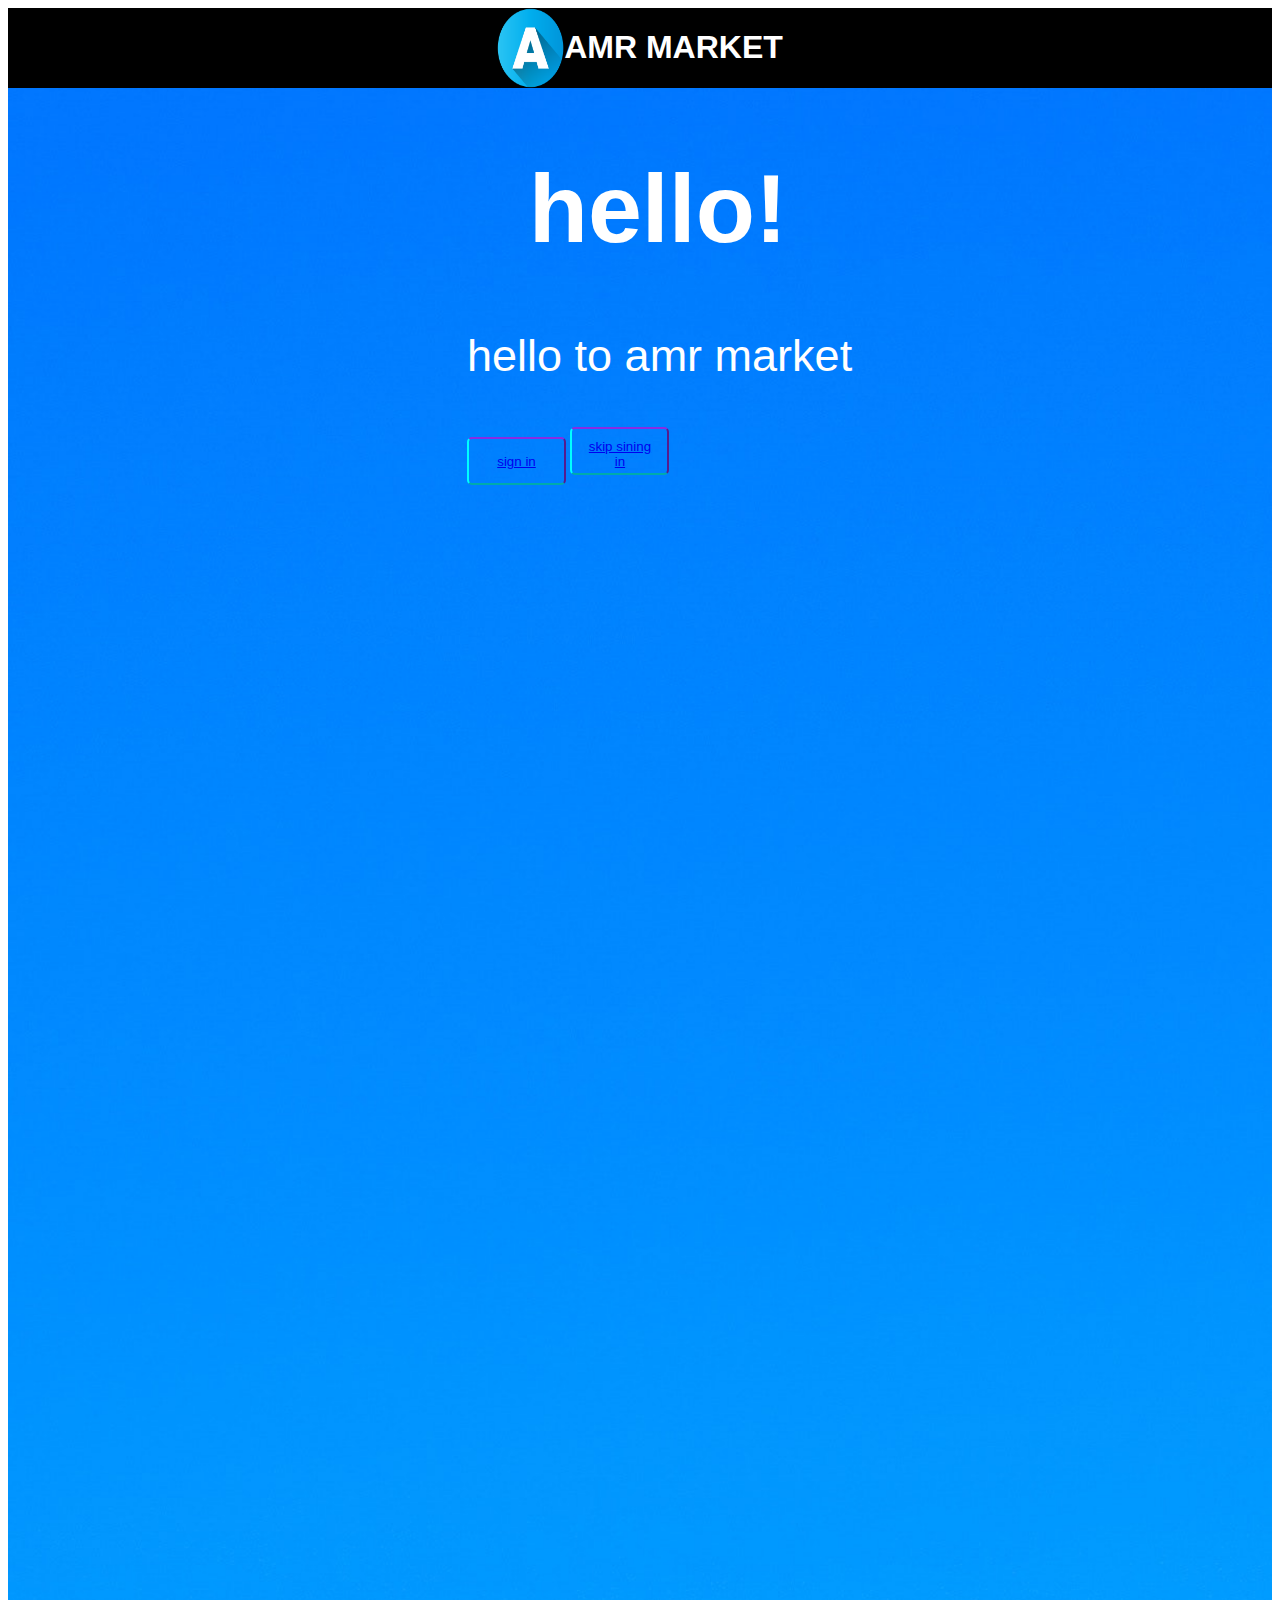
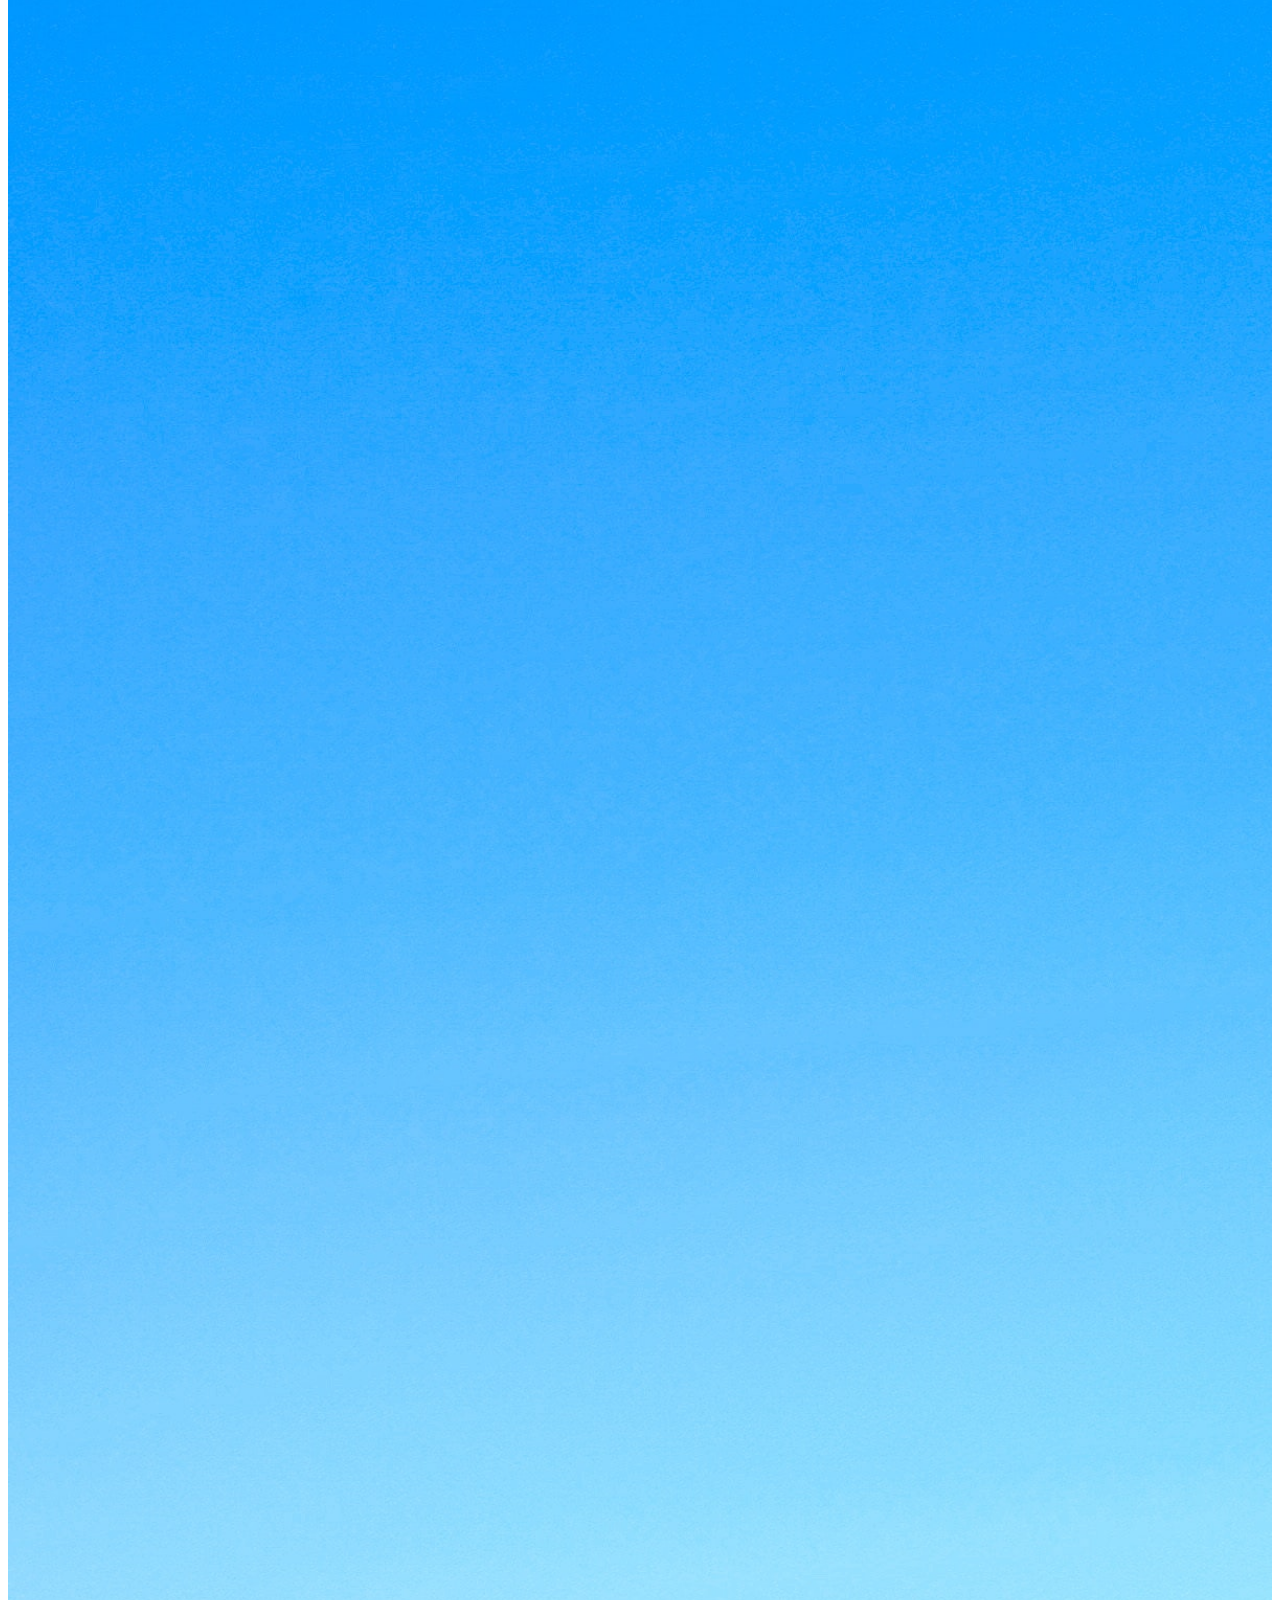
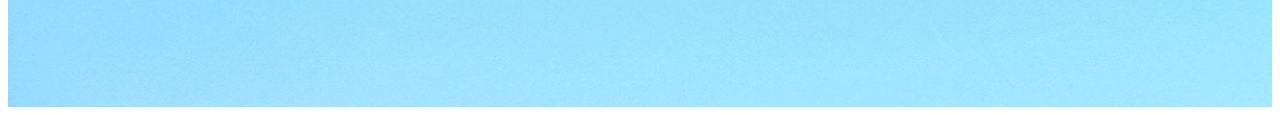
<file: index.html>
<!DOCTYPE html>
<html>

<head>
   <title>AMR MARKET signing up</title>
    <meta charset="utf-8">
    <link rel="stylesheet" href='market.css'>
    
    
    
    </head>

<body>
   
     <div class="m">
     
         
    <div class="navd">
       
       <img src="letter-a.png" width="67 px">
        <h1>AMR MARKET</h1>
       
      
       </div>
        <div class="index1">
         
            <h1 class="hello">hello!</h1>
            <p> hello to  amr market</p>
         <button><a href="index%20market.html">sign in </a></button>
            <button><a href="mainpage.html">skip sining in</a></button>
            
         </div>  
    </div>
    </body>
</html>
</file>
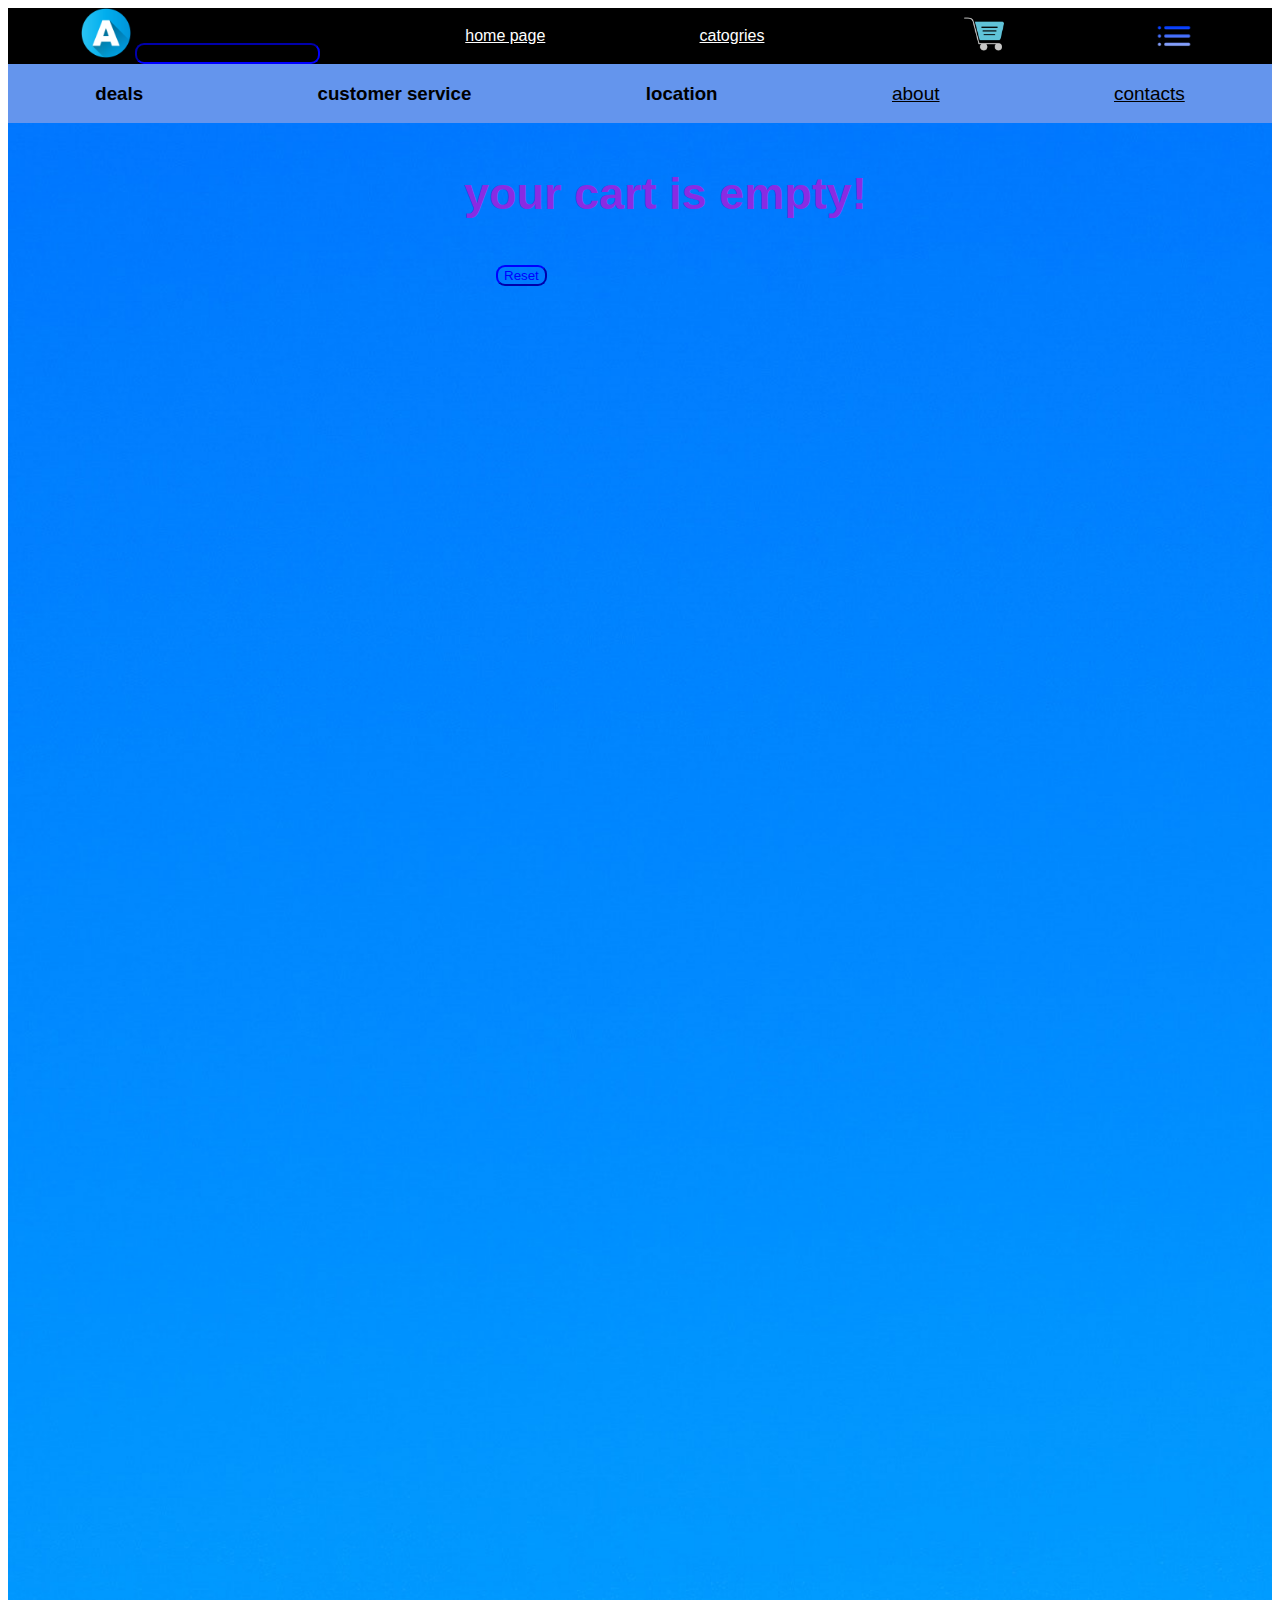
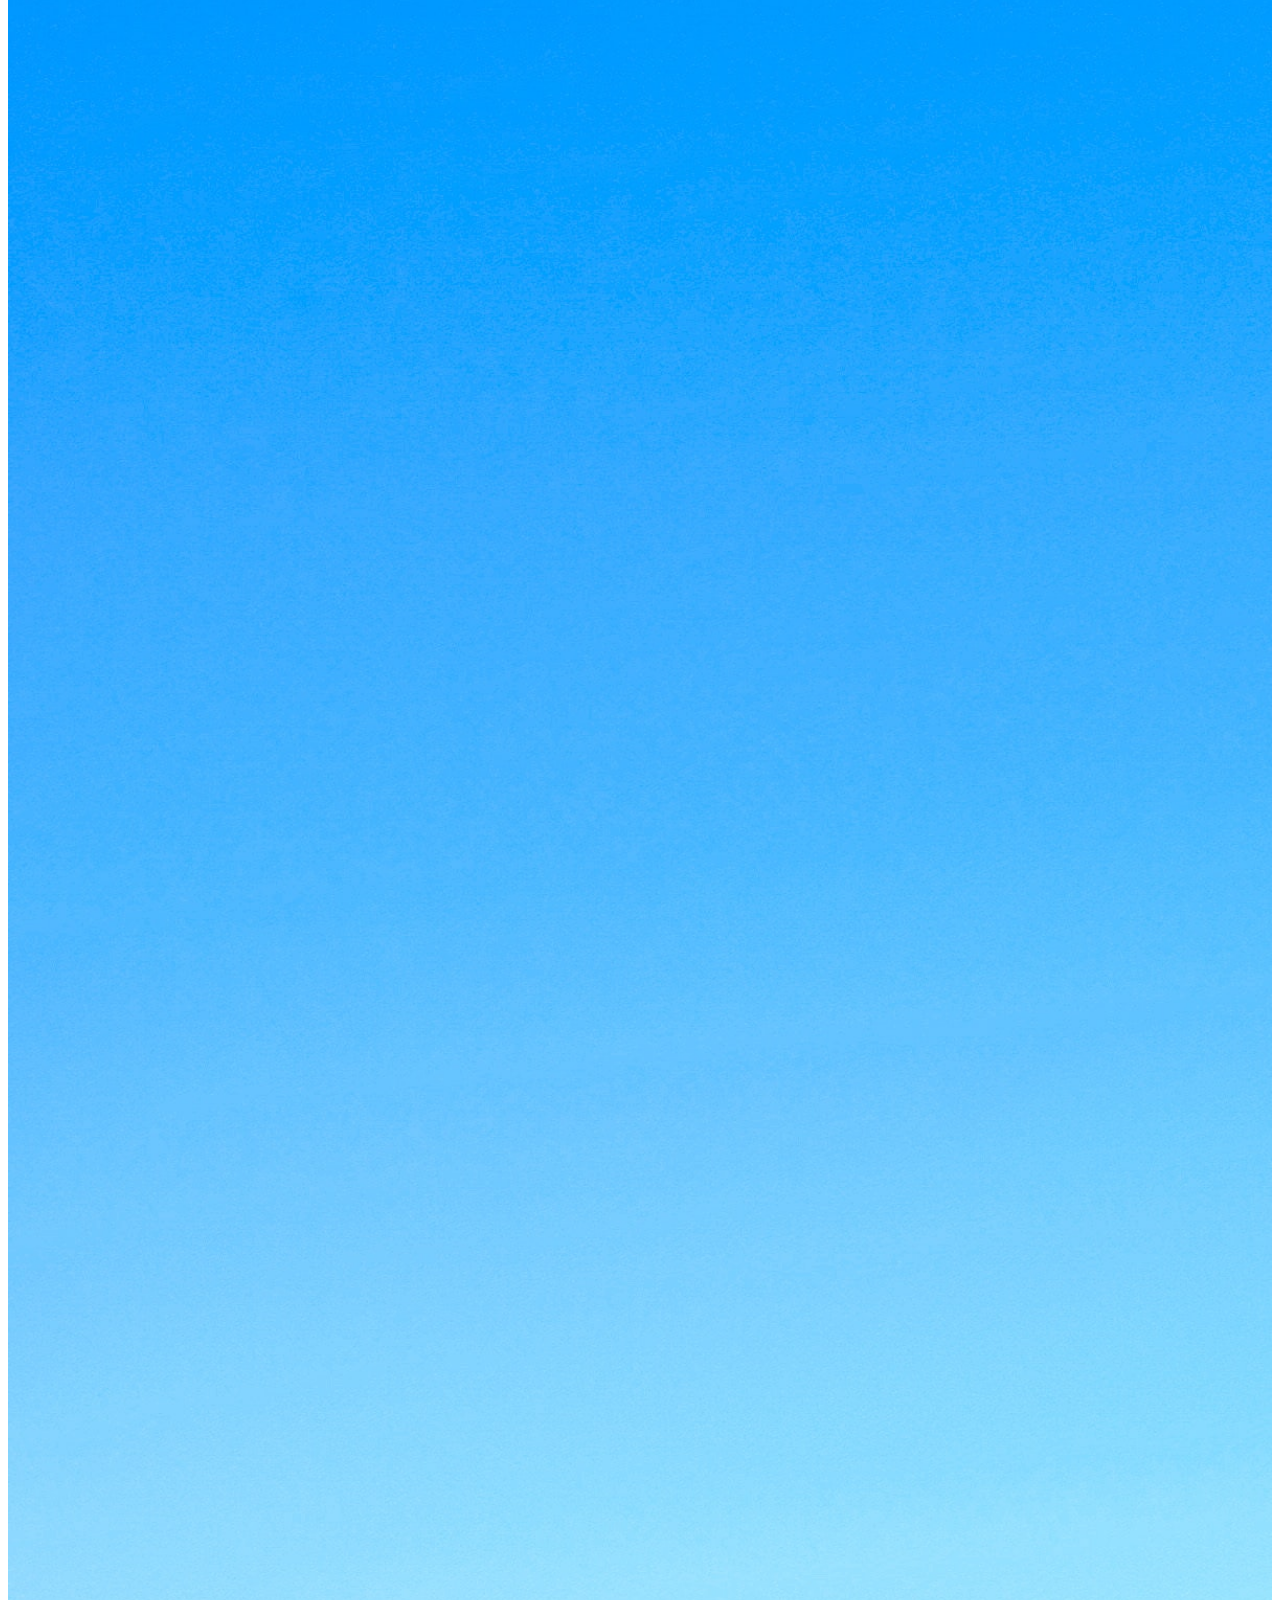
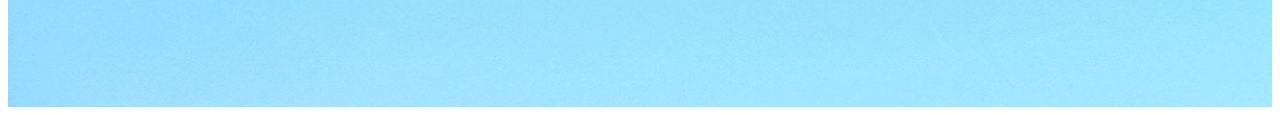
<file: cart.html>
<!DOCTYPE html>
<html>

<head>
   <title>AMR MARKET </title>
    <meta charset="utf-8">
    <link rel="stylesheet" href='market.css'>
    
    
    
    </head>

<body>

    
     <div class="m">
      <div class="nav1">
       <div class="nava">
       <img src="letter-a.png" width="50 px">
           <input  class="search"type="search">
          
           </div>
        
          <a class="home" href='mainpage.html'>home page</a>
        <a  class="cat1" href="cat.html">catogries</a>
        <div class="cart">
           <a class="png" href="cart.html"><img src="shopping-cart.png" width="40px"></a> 
        
            </div>
        
   <img class="color" src="list%20(1).png" width=4%>
       
        </div>
         <div class="nav2">
         <h3>deals</h3>
             <h3>customer service</h3>
             <h3>location</h3>
             <a class="cat2" href="marketabout.html">about</a>
             <a  class="contx"href="cont.html">contacts</a>
         
         </div>
         <h3 class="carth3">your cart is empty!</h3>
         <input class="cabtn" type="reset">
    </div>
         
    
  

    </body>


</html>
</file>
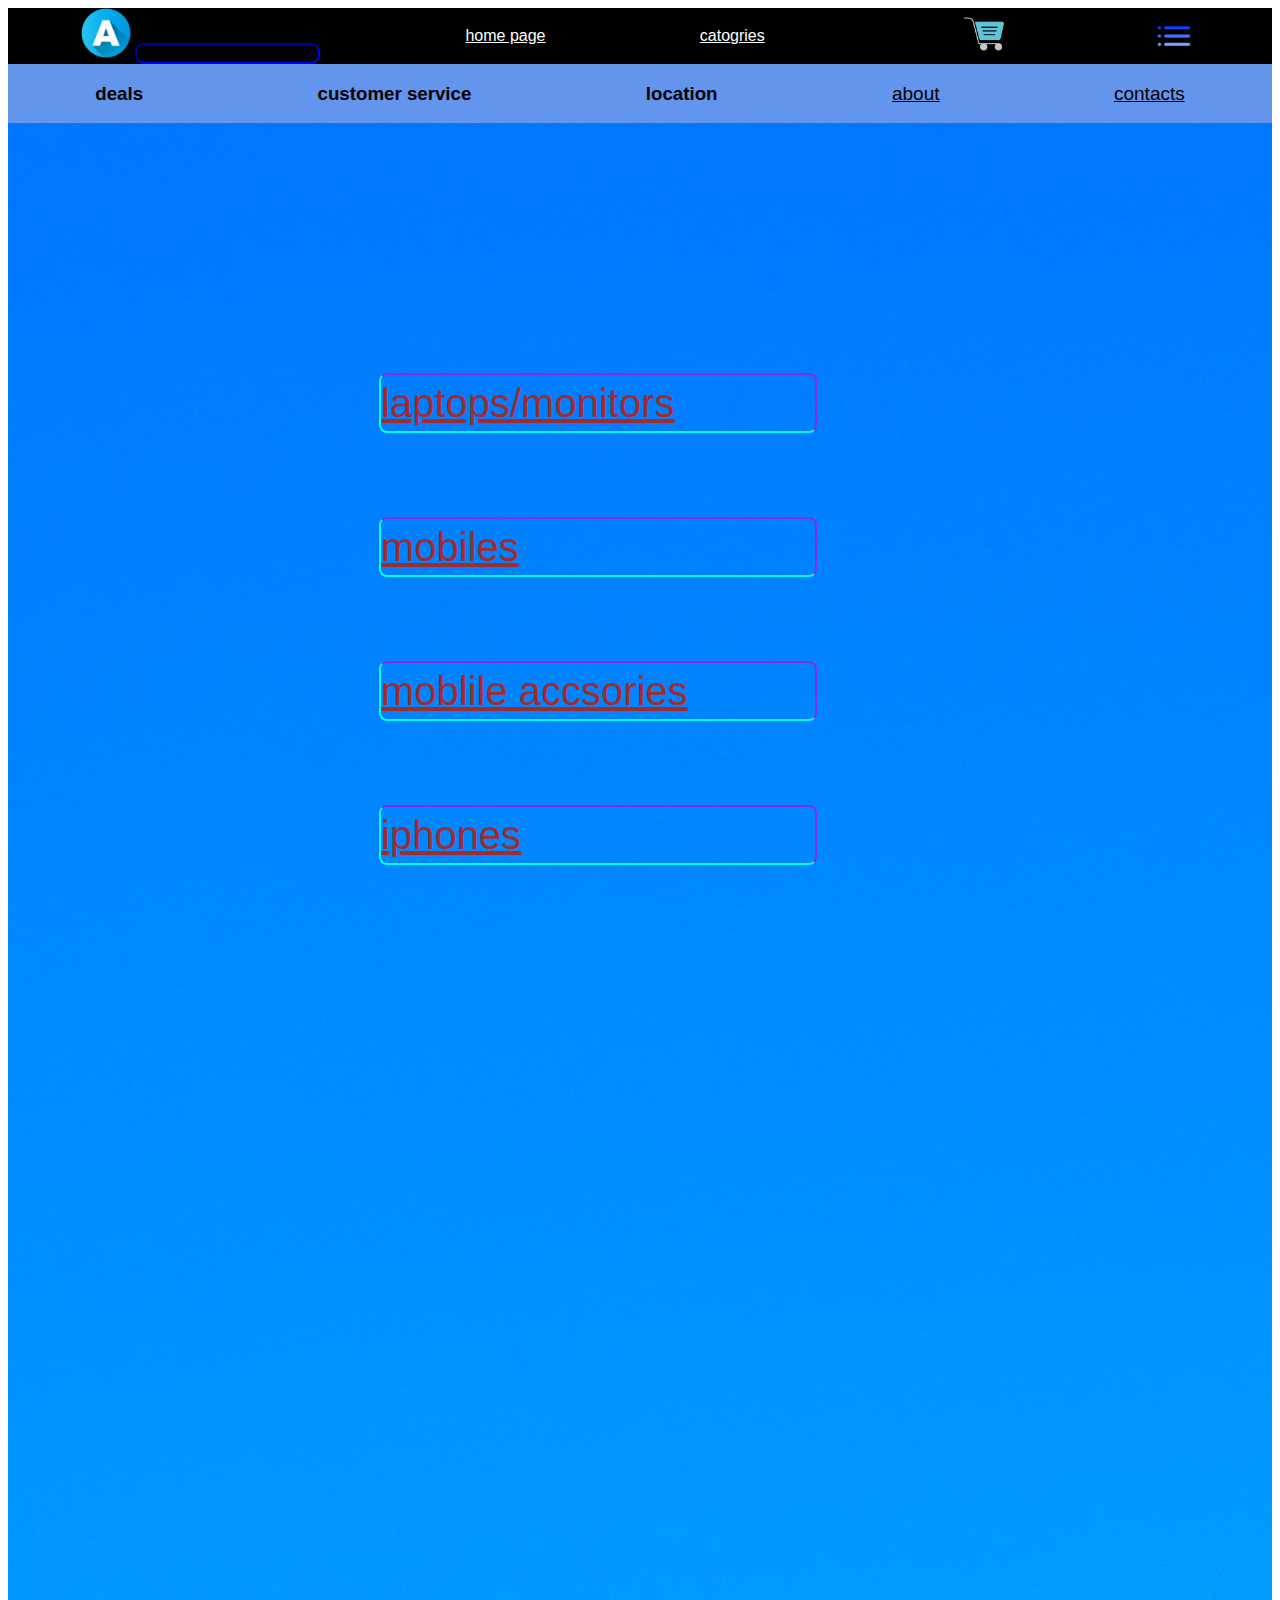
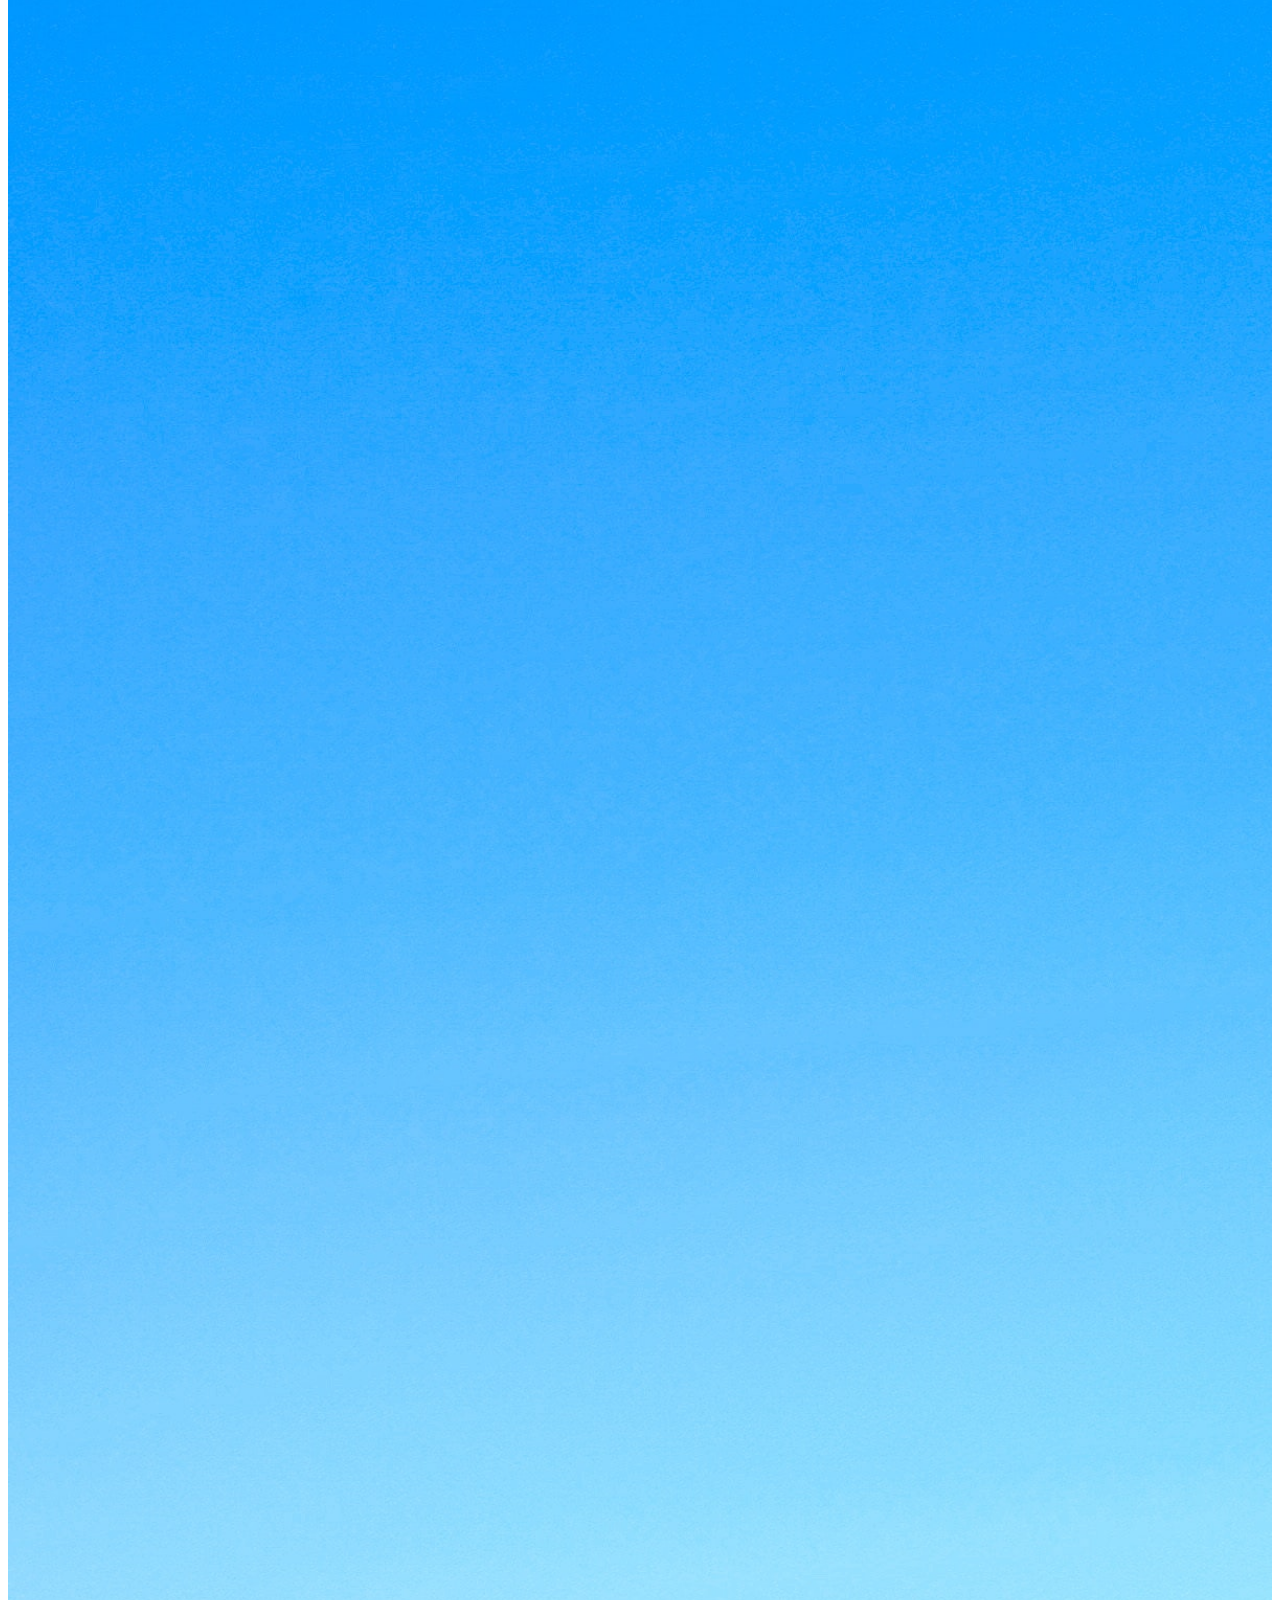
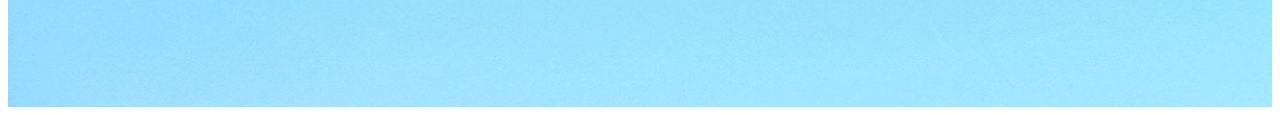
<file: cat.html>
<!DOCTYPE html>
<html>

<head>
   <title>AMR MARKET </title>
    <meta charset="utf-8">
    <link rel="stylesheet" href='market.css'>
    
    
    
    </head>

<body>

    
     <div class="m">
     
         <div class="nav1">
       <div class="nava">
       <img src="letter-a.png" width="50 px">
           <input  class="search"type="search">
          
           </div>
        
        <a class="home" href='mainpage.html'>home page</a>
        <a  class="cat1" href="cat.html">catogries</a>
        <div class="cart">
           <a class="png" href="cart.html"><img src="shopping-cart.png" width="40px"></a> 
        
            </div>
        
   <img class="color" src="list%20(1).png" width=50px%>
       
        </div>
         <div class="nav2">
         <h3>deals</h3>
             <h3>customer service</h3>
             <h3>location</h3>
             <a class="cat2" href="marketabout.html">about</a>
             <a  class="contx"href="cont.html">contacts</a>
         
         </div>
   
      <div class="catogries">
          <div class="ks">
         <div class="c2"><a href="laptops.html">laptops/monitors</a>
           
              </div>
         <div class="c2"><a href="mobile.html">mobiles</a></div>
              </div>
          <div class='kcs'>
         <div class="c2"><a href="mobile.html">moblile accsories</a></div>
         <div class="c2"><a href="mobile.html">iphones</a></div>
              </div>
         </div>
      
    </div>
    
  

    </body>


</html>
</file>
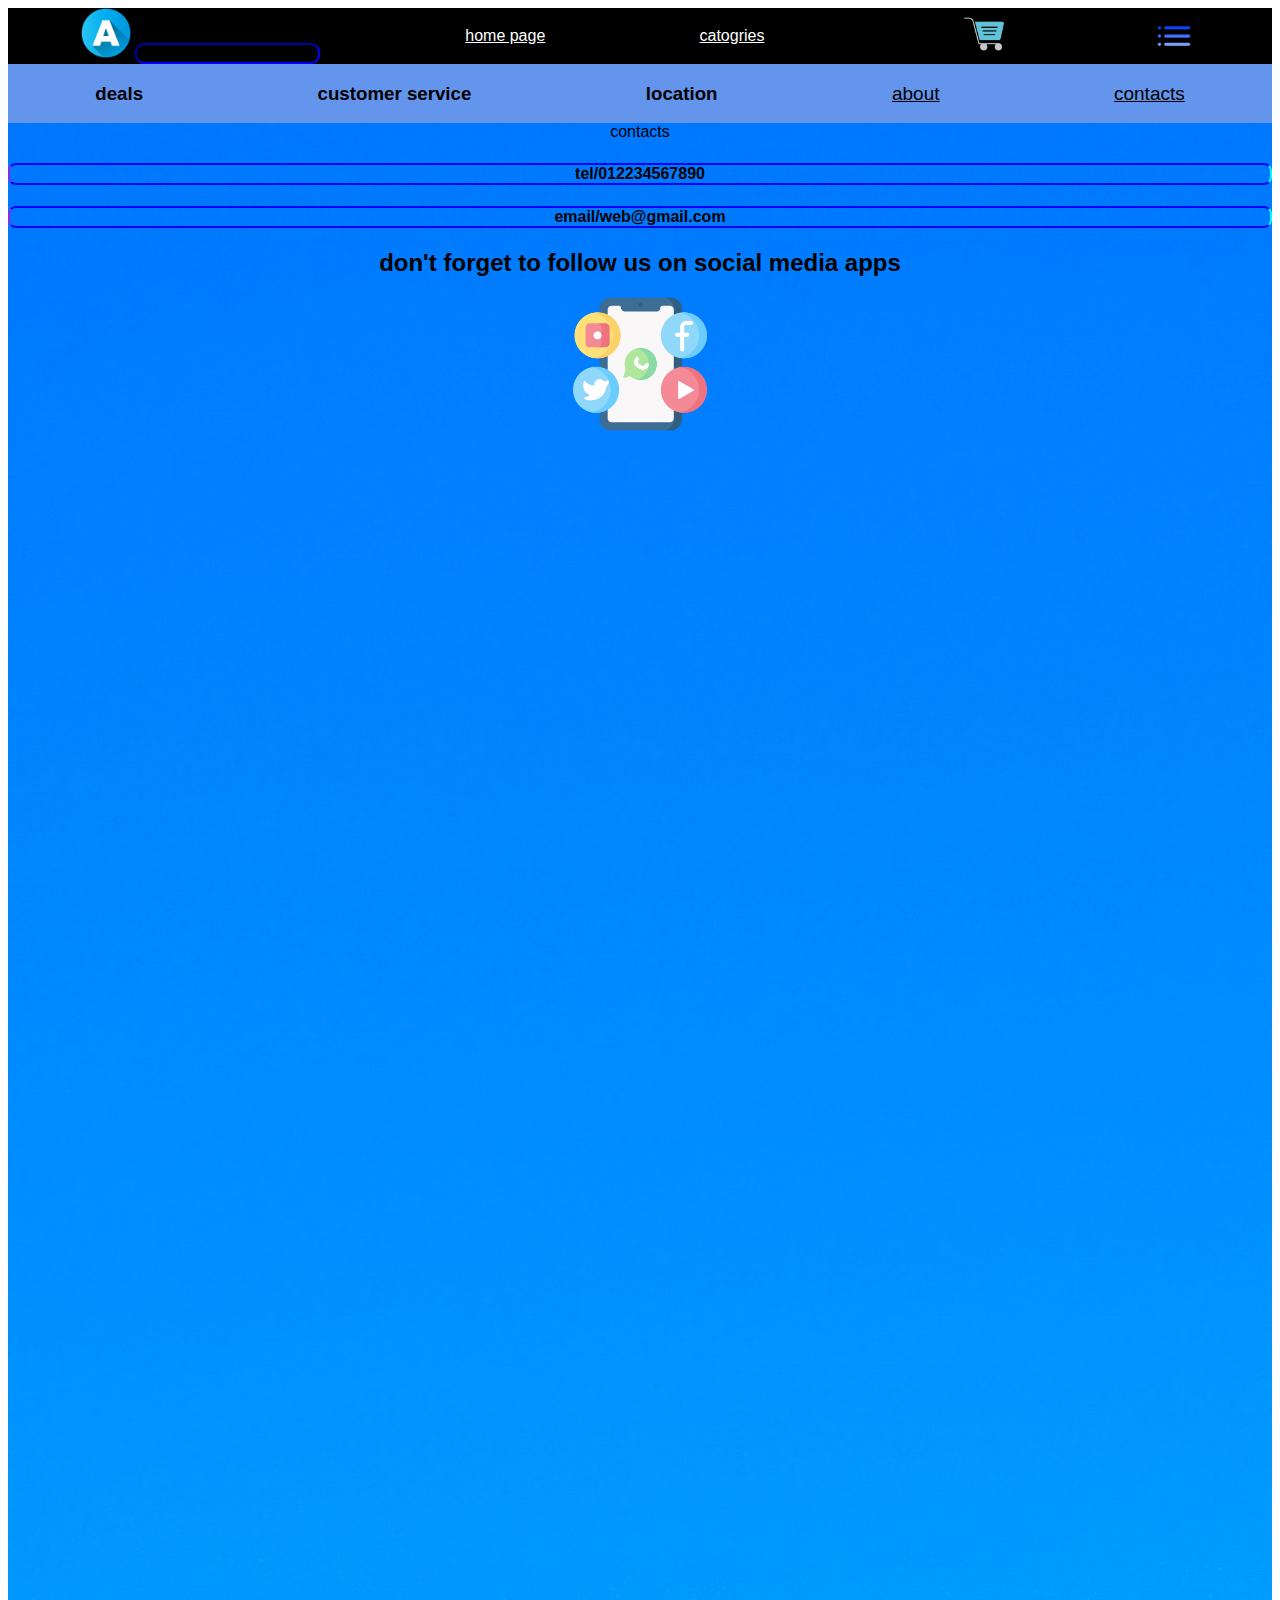
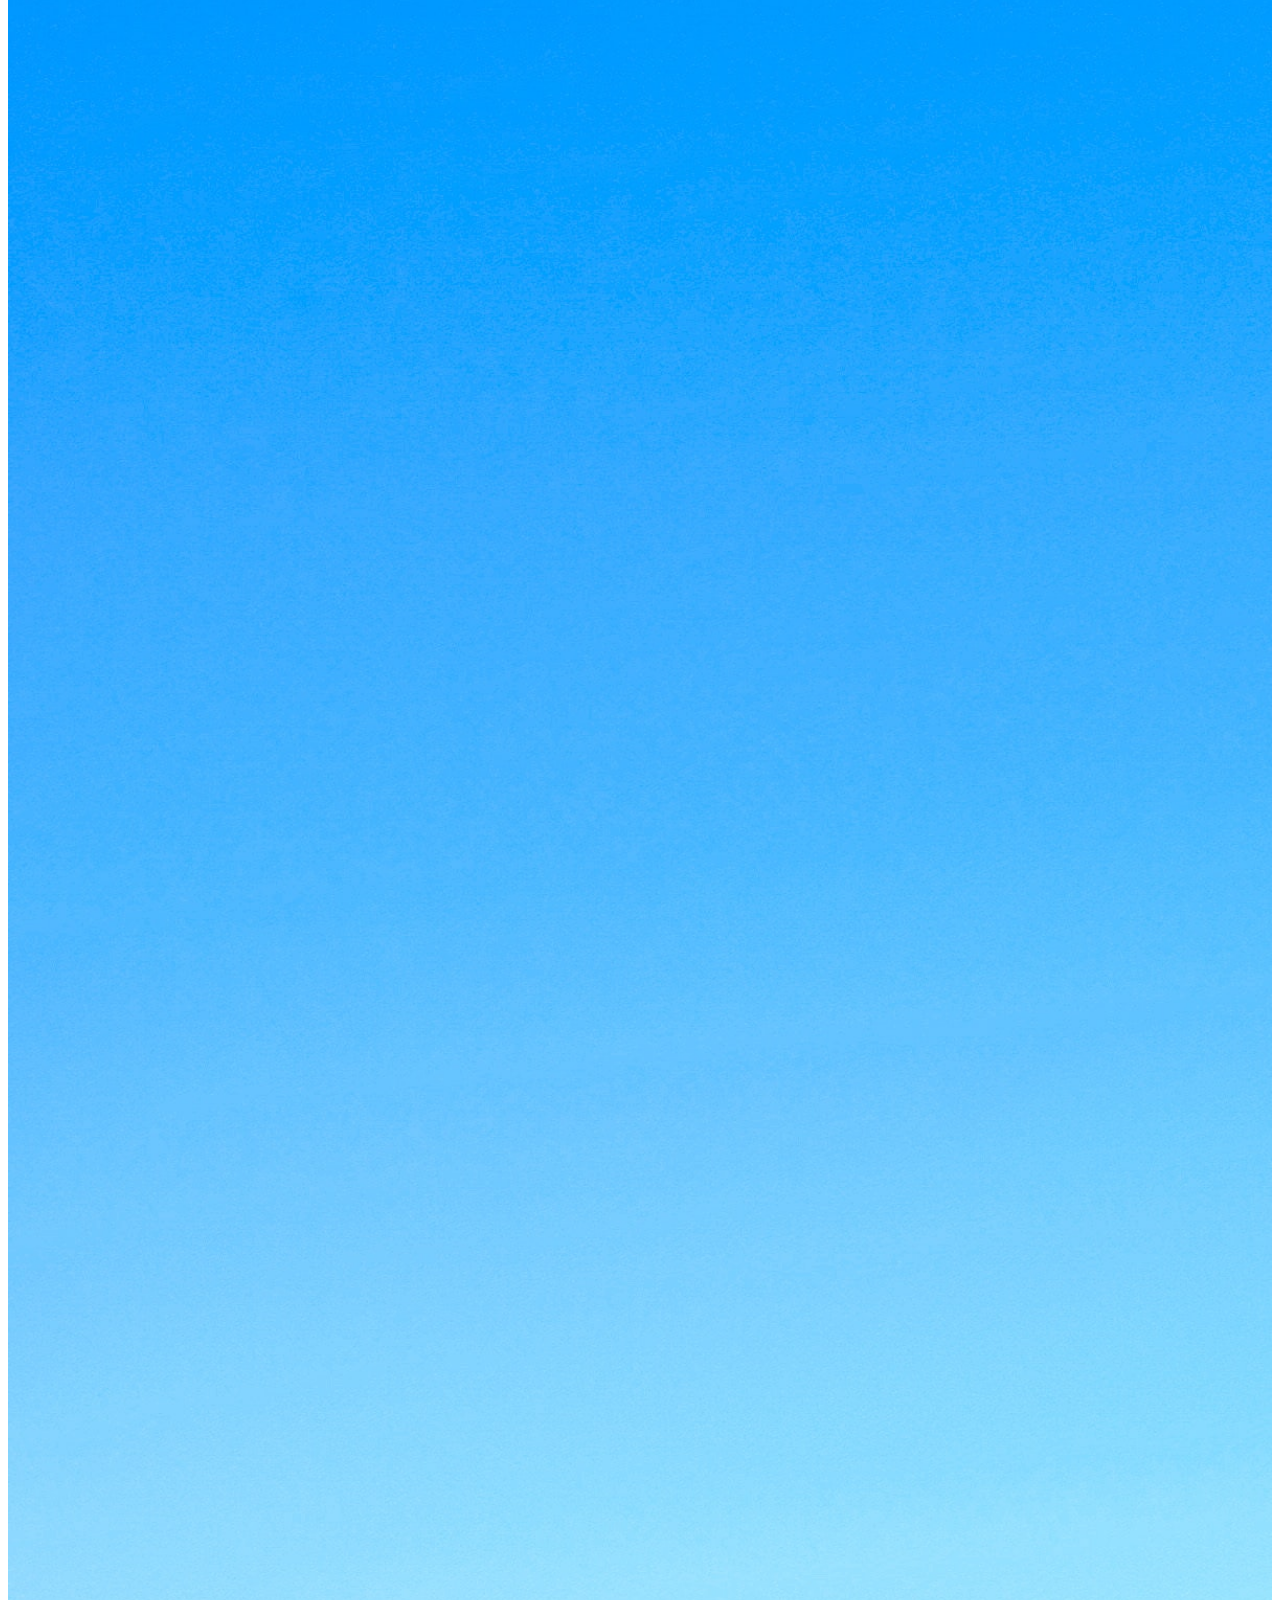
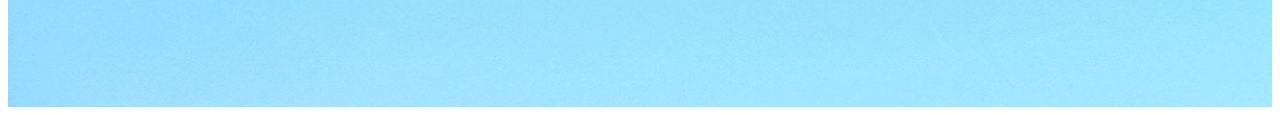
<file: cont.html>
<!DOCTYPE html>
<html>

<head>
   <title>AMR MARKET </title>
    <meta charset="utf-8">
    <link rel="stylesheet" href='market.css'>
    
    
    
    </head>

<body>

    
     <div class="m">
     
         
    <div class="nav1">
       <div class="nava">
       <img src="letter-a.png" width="50 px">
           <input  class="search"type="search">
          
           </div>
        
        <a class="home" href="mainpage.html">home page</a>
        <a  class="cat1" href="cat.html">catogries</a>
        <div class="cart">
           <a class="png" href="cart.html"><img src="shopping-cart.png" width="40px"></a> 
        
            </div>
        
   <img class="color" src="list%20(1).png" width=4%>
       
        </div>
         <div class="nav2">
         <h3>deals</h3>
             <h3>customer service</h3>
             <h3>location</h3>
             <a class="cat2" href="marketabout.html">about</a>
             <a  class="contx"href="cont.html">contacts</a>
         
         </div> 
      <div class='cont'>
      <h1.alert> contacts</h1.alert>
         <div class="phone"><h4>tel/012234567890</h4></div>
         <div class="phone"><h4>email/web@gmail.com</h4></div>
         <h2 class="red">don't forget to follow us on social media apps</h2>
         <img src='social-media.png' width="134px;">
         </div>
    </div>
    
  

    </body>


</html>
</file>
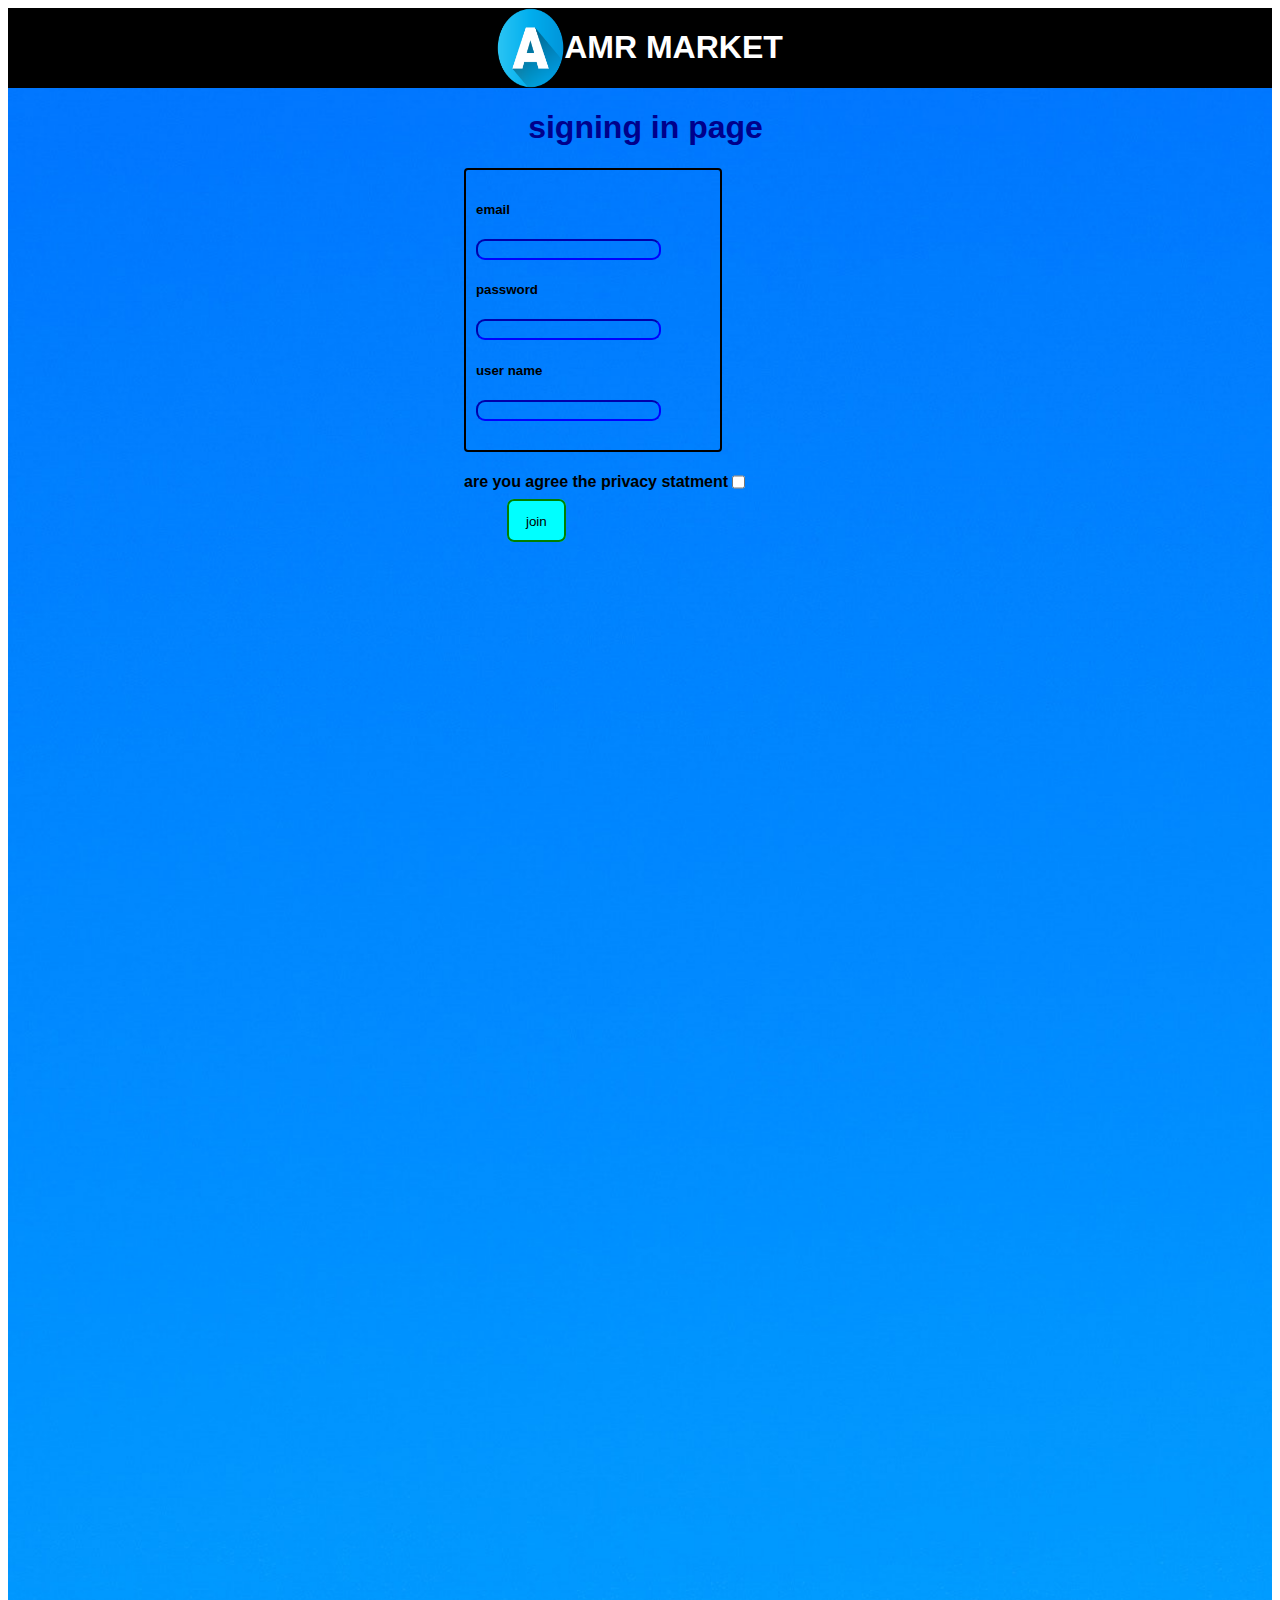
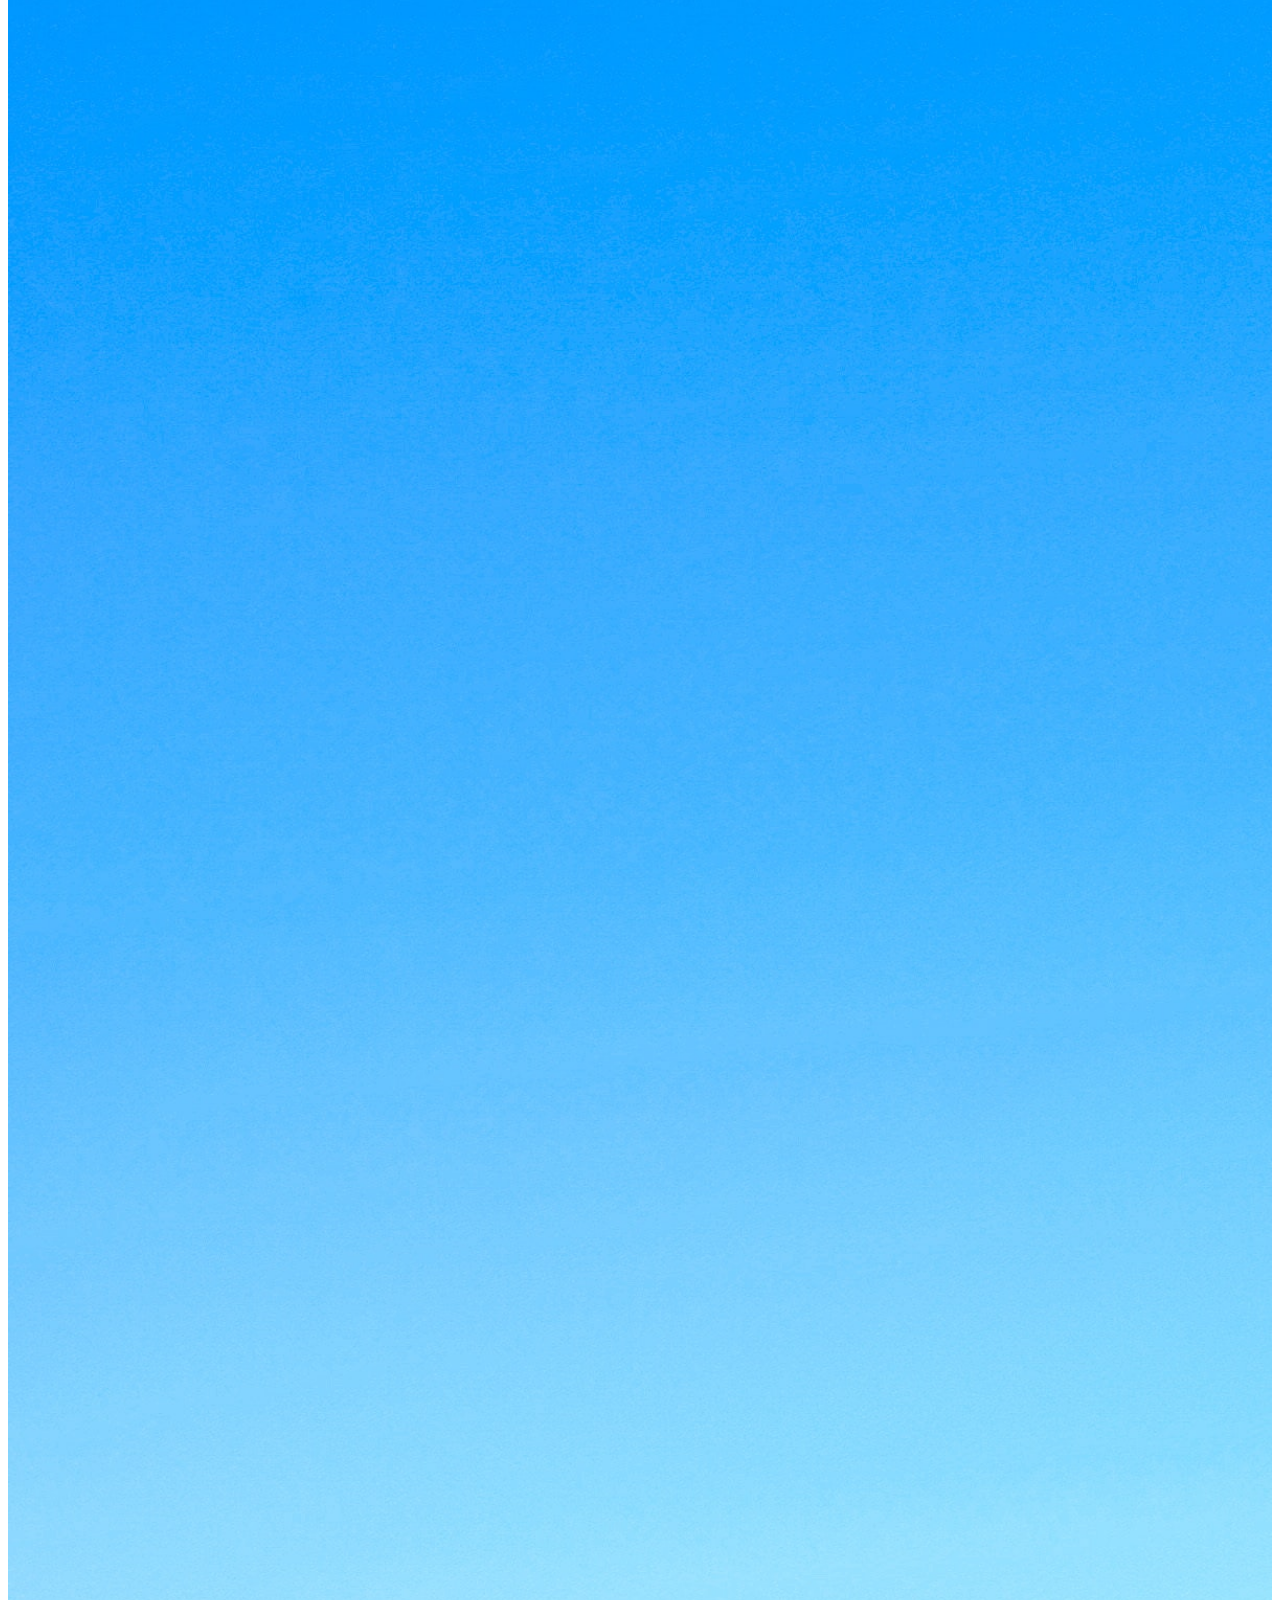
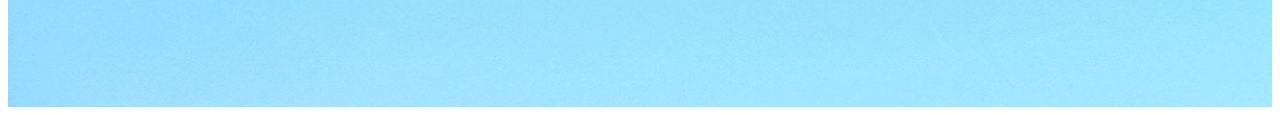
<file: index market.html>
<!DOCTYPE html>
<html>

<head>
   <title>AMR MARKET signing up</title>
    <meta charset="utf-8">
    <link rel="stylesheet" href='market.css'>
    
    
    
    </head>

<body>

    
     <div class="m">
     
         
    <div class="navd">
       
       <img src="letter-a.png" width="67 px">
        <h1>AMR MARKET</h1>
       
      
       </div>
         <h1 class="alert">signing in  page</h1>
        <div class="joinform">
    
    <div class="img">
        
      
        </div>
            <form>
    <div class="input">
        <h5>email</h5>
        <input type="email">
        <h5>password</h5>
        <input type="password">
        <h5>user name</h5>
        <input type="text">
        
        
        </div>

        
    </div>
        
        <div class="privacy">
            
            <h4>are you agree the privacy statment</h4>
        
      
        <input class="checkbox" type="checkbox">
  
            </div>
           <div class="butt 1">
               <a class="joinf" href="info.html" >  <button class="btny">join</button></a>
             </div></form> 
            

    
          
         
    </div>
    
    
    
    
    </body>


</html>
</file>
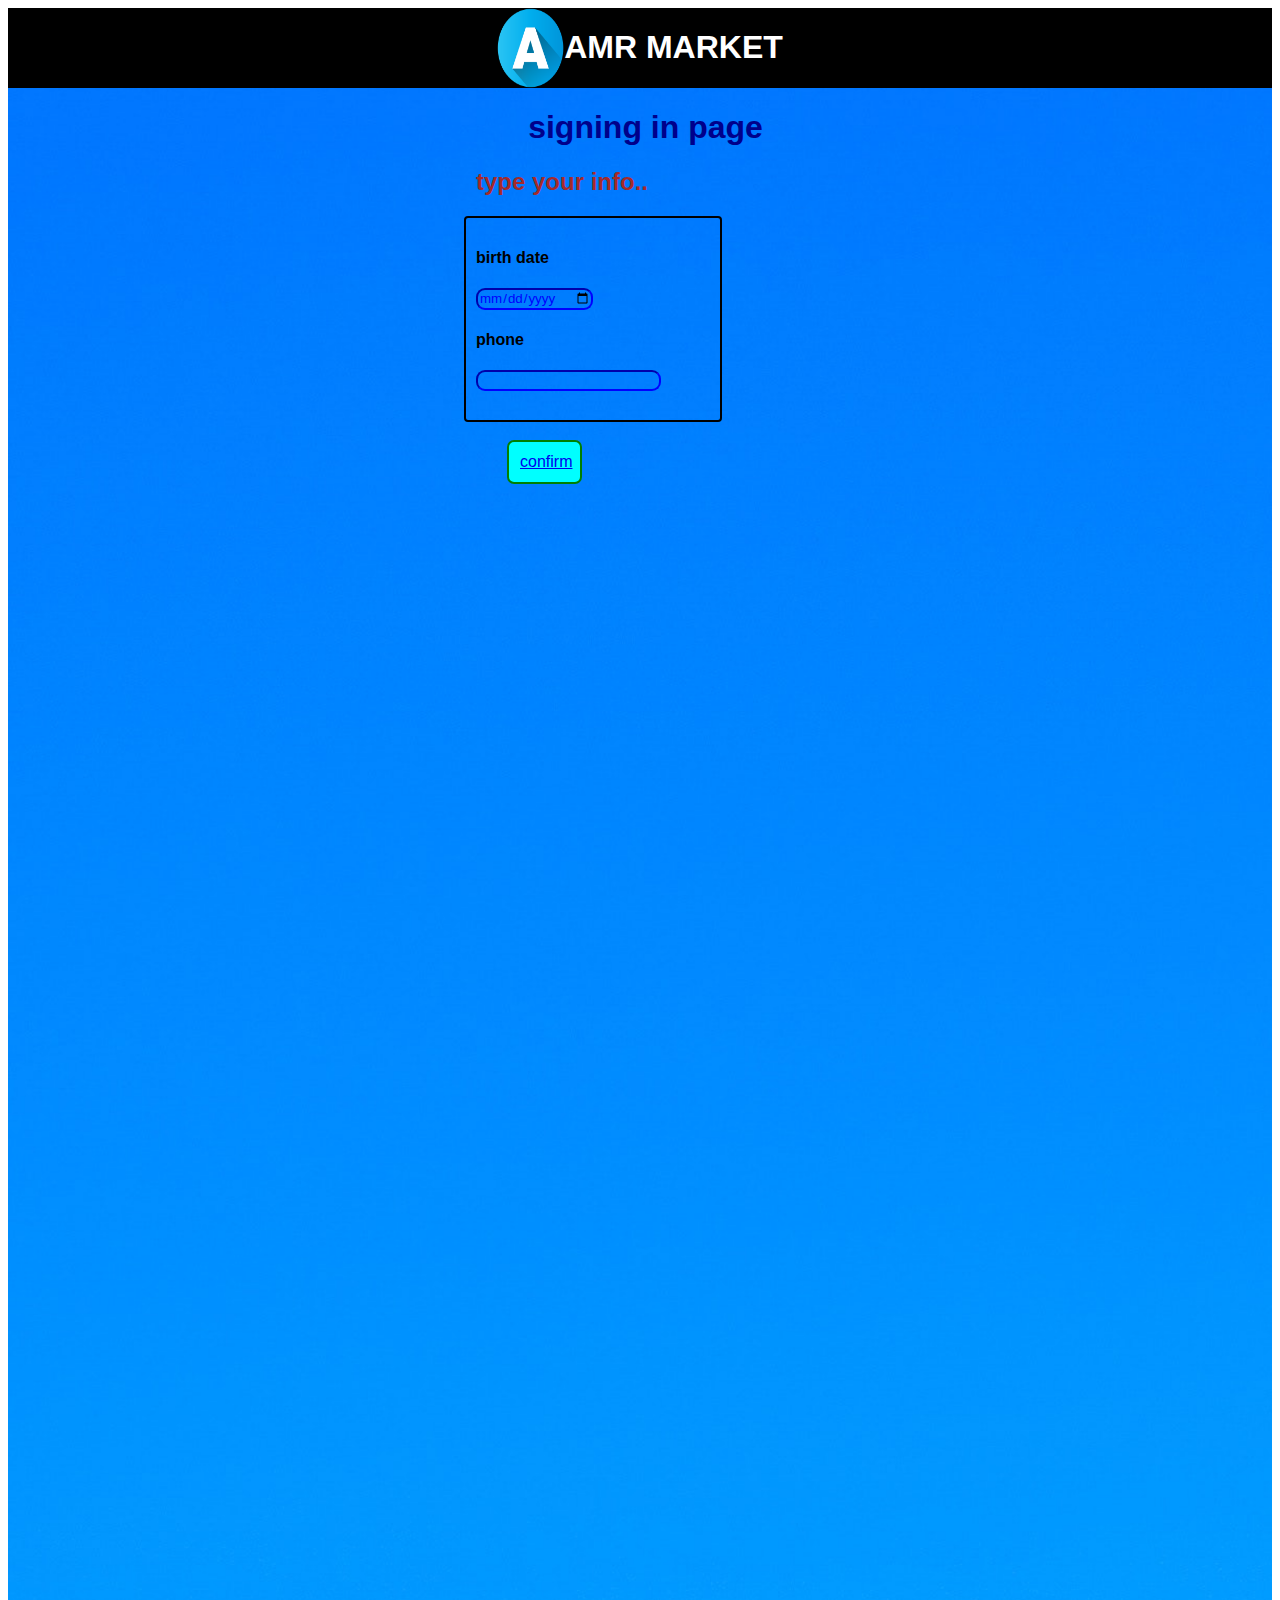
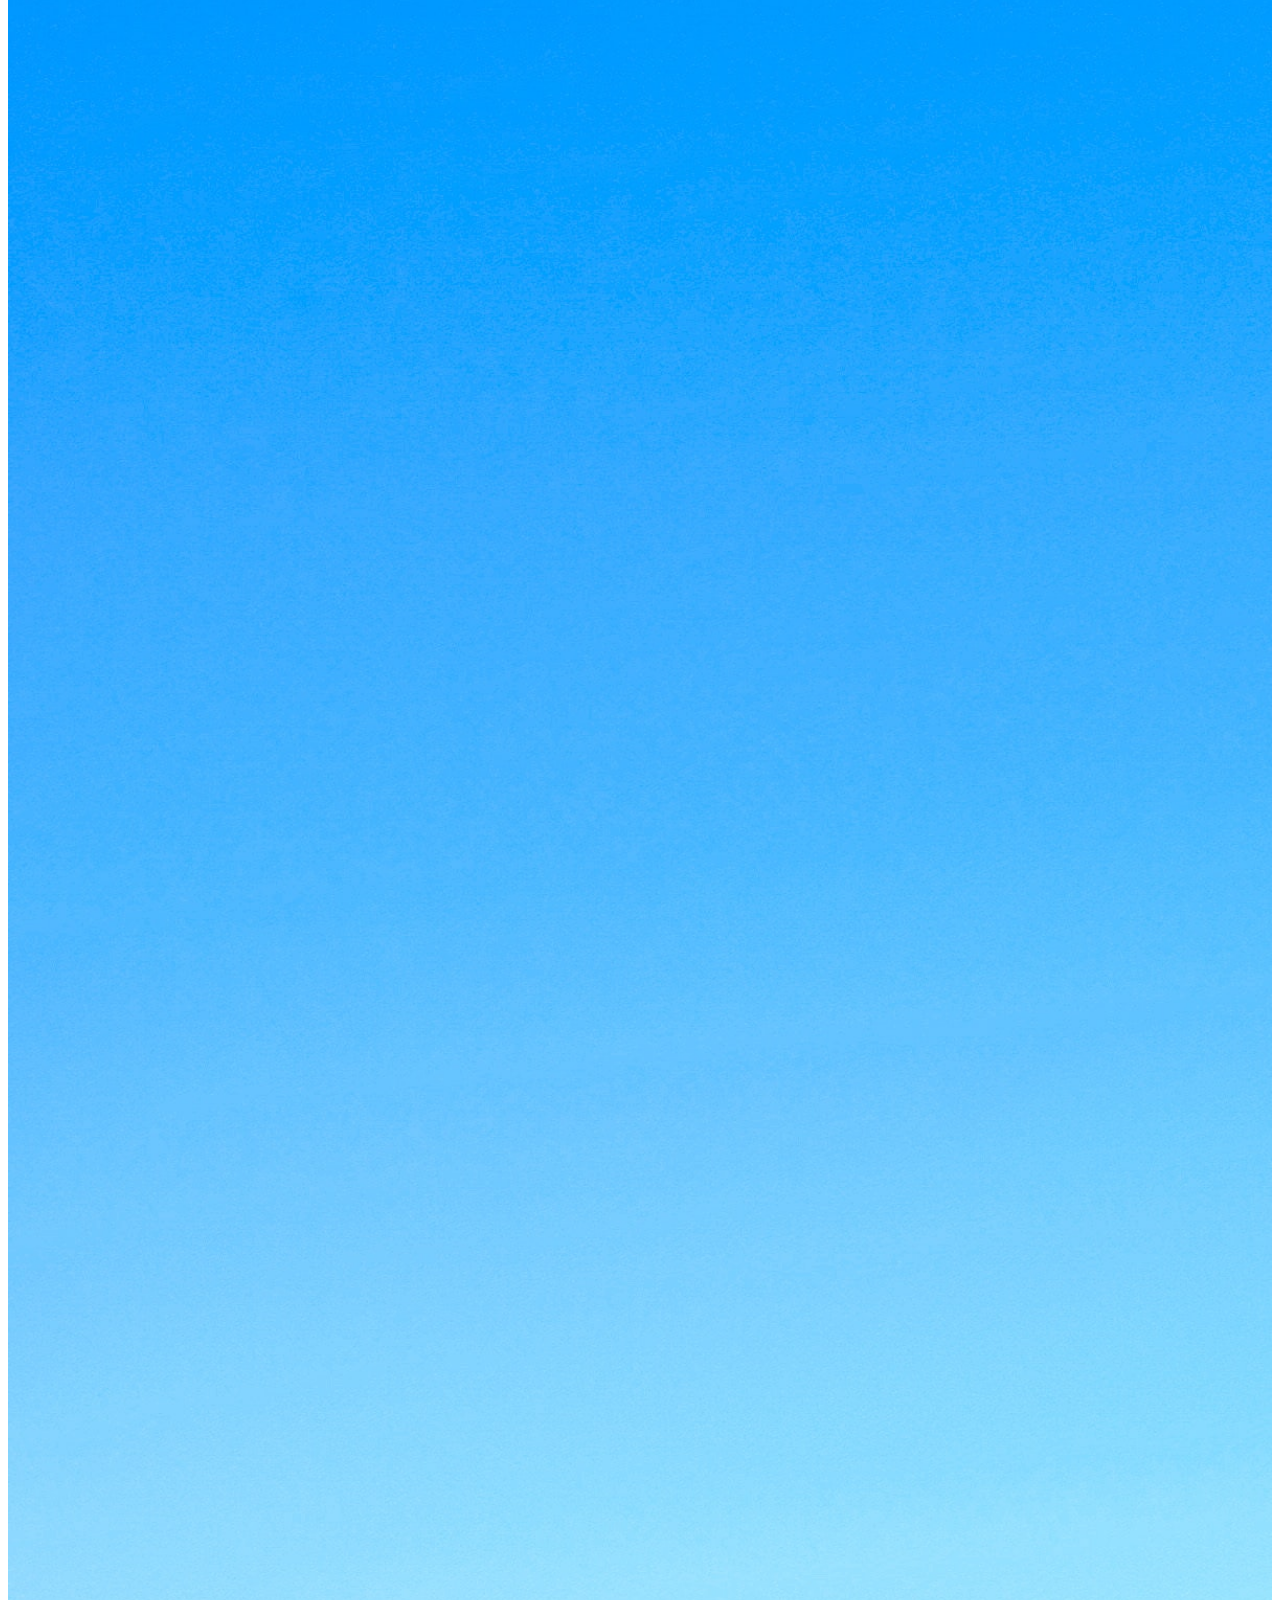
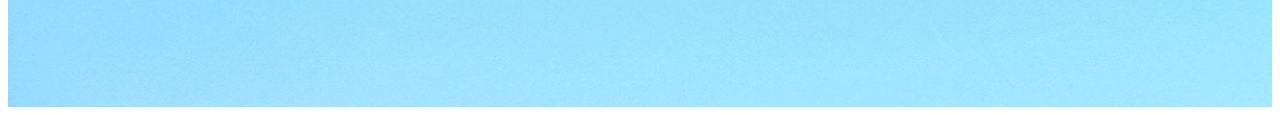
<file: info.html>
<!DOCTYPE html>
<html>

<head>
   <title>AMR MARKET signing up</title>
    <meta charset="utf-8">
    <link rel="stylesheet" href='market.css'>
    
    
    
    </head>

<body>
   
     <div class="m">
     
         
    <div class="navd">
       
       <img src="letter-a.png" width="67 px">
        <h1>AMR MARKET</h1>
       
      
       </div>
         <h1 class="alert">signing in  page</h1>
         <h2 class="info">type your info..</h2>
        <div class="joinform">
            <h4>birth date</h4>
               <input type="date">
          <h4>  phone </h4>
   <input type="tel">
   
        
    </div>
        
        <div class="privacy">
            
            
        
      
      
        
            </div>
           <div class="butt2">
          <a class="jof" href="mainpage.html">confirm</a>
             </div>
    </div>
    
    
    
    
    </body>


</html>
</file>
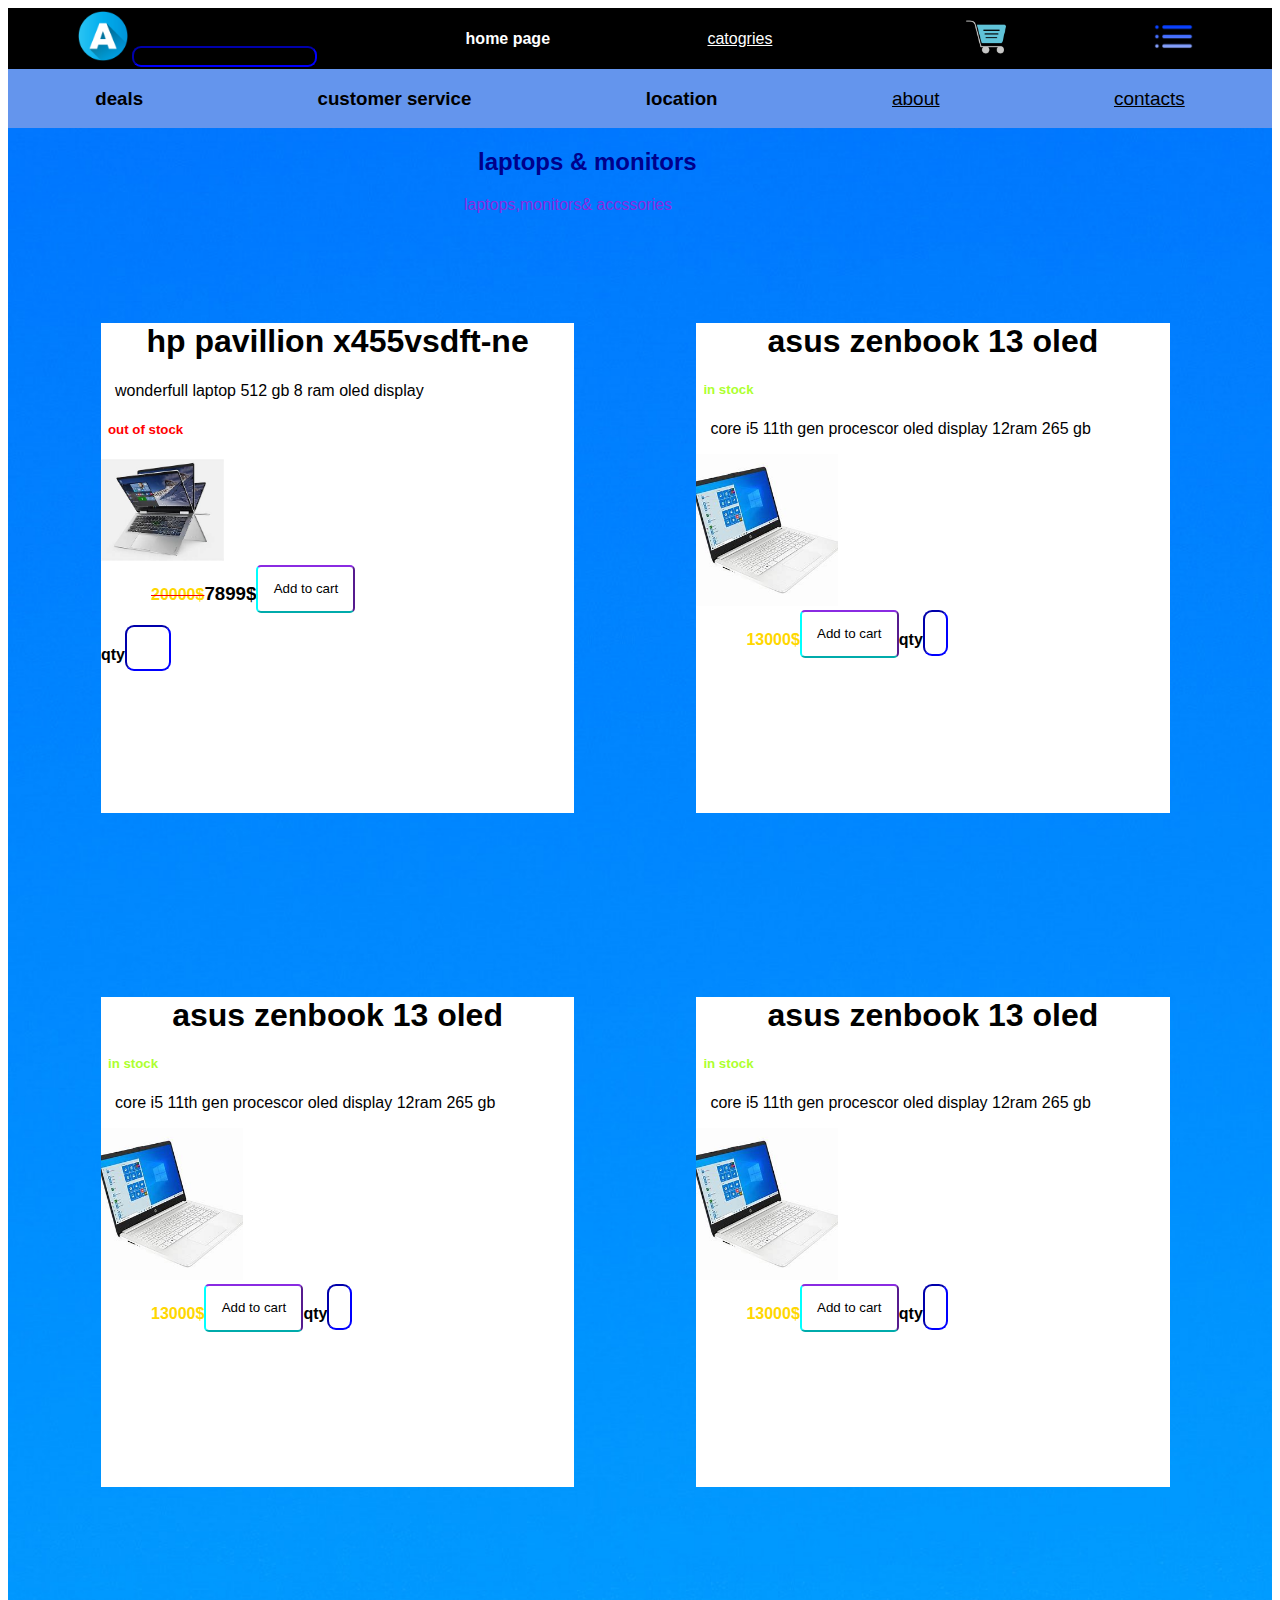
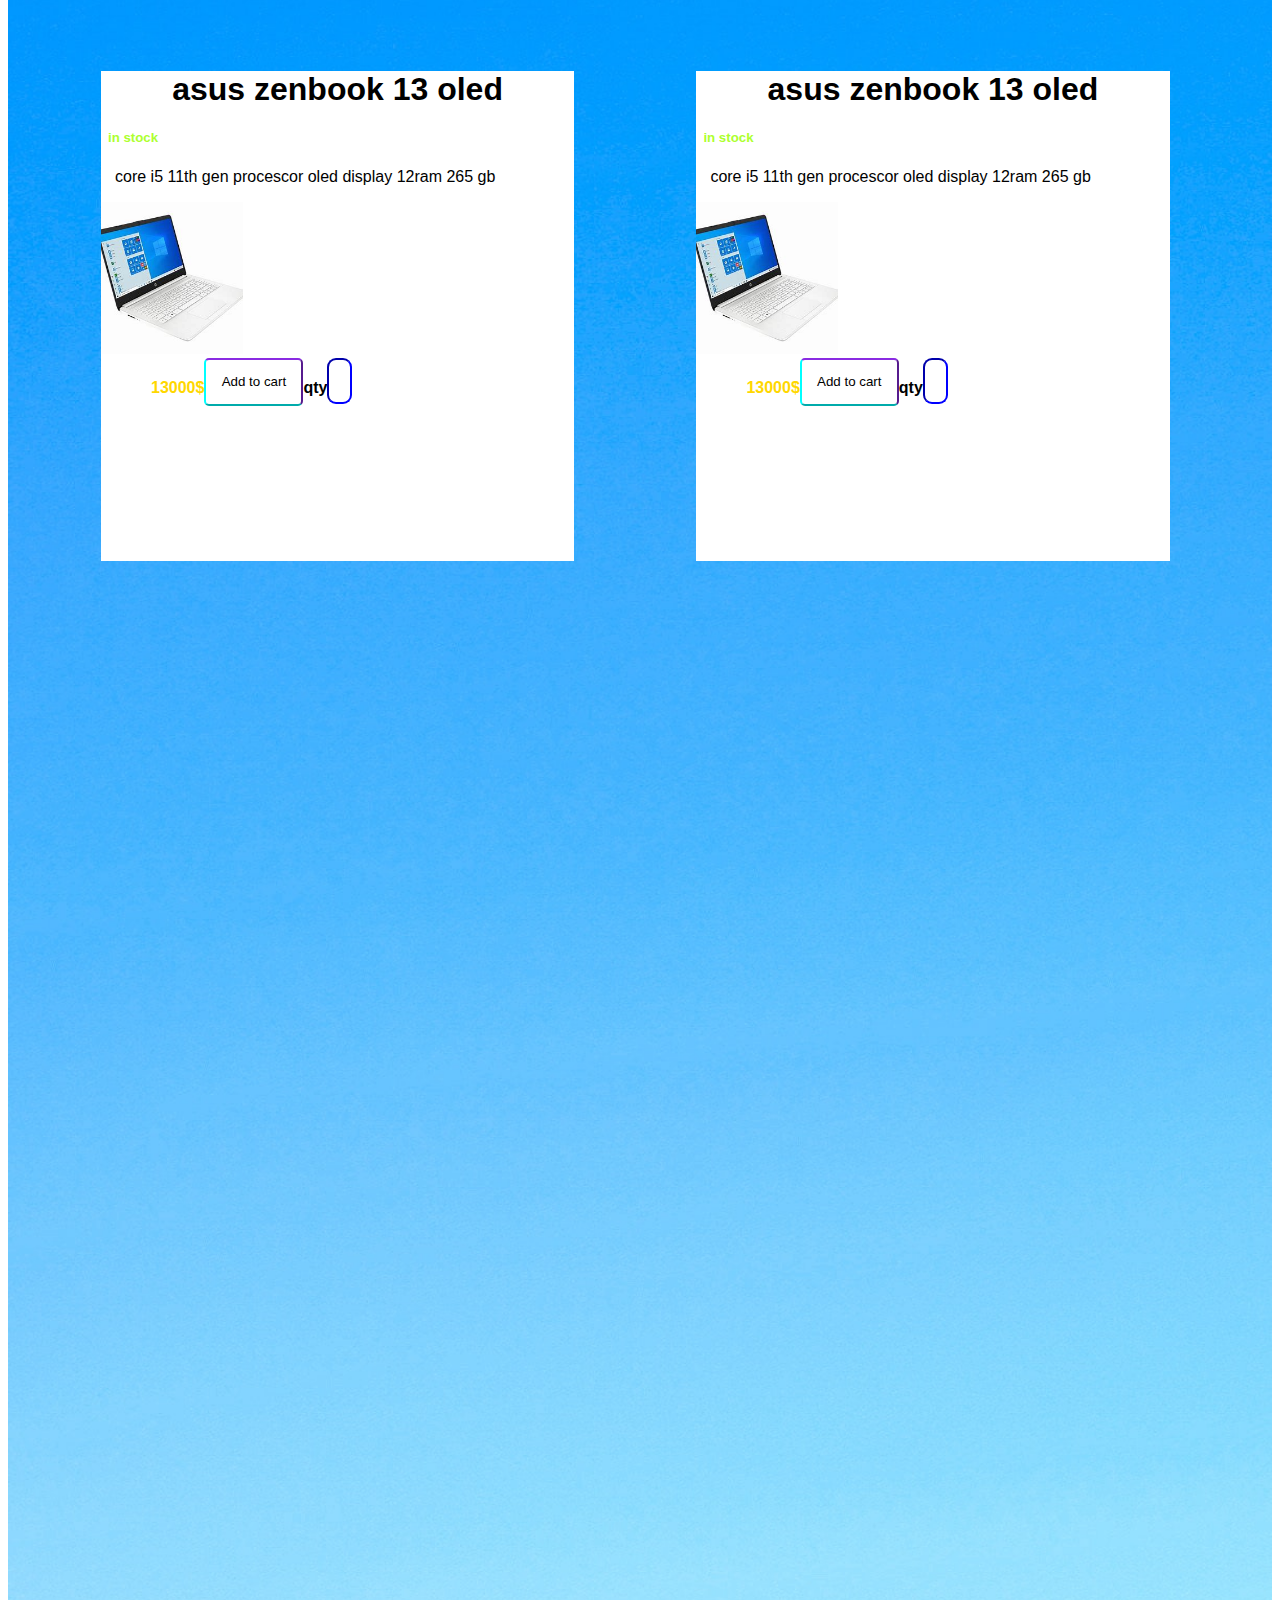
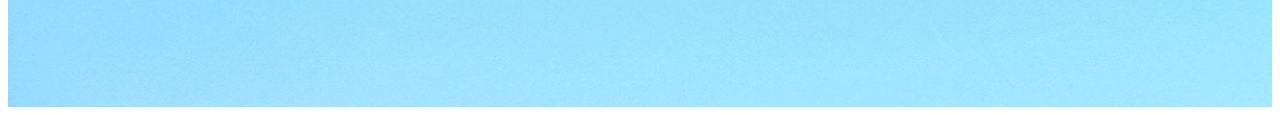
<file: laptops.html>
<!DOCTYPE html>
<html>

<head>
   <title>AMR MARKET </title>
    <meta charset="utf-8">
    <link rel="stylesheet" href='market.css'>
    
    
    
    </head>

<body>

    
     <div class="m">
     
         
    <div class="nav1">
       <div class="nava">
       <img src="letter-a.png" width="50 px">
           <input  class="search"type="search">
          
           </div>
        
        <h4 class="home h2">home page</h4>
        <a  class="cat1" href="cat.html">catogries</a>
        <div class="cart">
           <a class="png" href="cart.html"><img src="shopping-cart.png" width="40px"></a> 
        
            </div>
        
  <a href="lisxt.html" class="r5"> <img class="color" src="list%20(1).png" width=57px></a>
       
        </div>
         <div class="nav2">
         <h3>deals</h3>
             <h3>customer service</h3>
             <h3>location</h3>
             <a class="cat2" href="marketabout.html">about</a>
             <a  class="contx"href="cont.html">contacts</a>
         
         </div>
          <h2 class="e3">laptops & monitors</h2>
             <p class="e4">laptops,monitors& accssories</p>
      
     <table><tr><td><div class="c3"><h1>hp pavillion x455vsdft-ne</h1>
             <p>wonderfull laptop 512 gb 8 ram  oled  display</p>
             <h5 class="out">out of stock</h5>
             
             <img src="laptop%20x.jpeg"width=26%>
             <div class="add">
             <h4 class="pz ps">20000$</h4>
                 <h3>7899$</h3>
           
            
          
                   <button class="cartbu">Add to cart</button>
              </div>
             <div class="qty3">
                 <h4> qty</h4>
              <input class="qty2" type="number">
                 </div>
             </div></td><td>  <div class="c3"><h1>asus zenbook 13 oled</h1>
             <h5 class="in">in stock</h5>
              <p>core i5 11th gen procescor oled display 12ram 265 gb</p>
             <img src="download%20(2).jpeg" width="30%">
             
             <div class="add">
                 <h4 class="pz">13000$</h4>
              <button class="cartbu">Add to cart</button>
                 
                 <div class="qty3">
                 <h4> qty</h4>
              <input class="qty2" type="number">
                 </div>
                 </div>
              
          
         </div></td></tr><tr><td>    
         <div class="c3"><h1>asus zenbook 13 oled</h1>
             <h5 class="in">in stock</h5>
              <p>core i5 11th gen procescor oled display 12ram 265 gb</p>
             <img src="download%20(2).jpeg" width="30%">
             
             <div class="add">
                 <h4 class="pz">13000$</h4>
              <button class="cartbu">Add to cart</button>
                 <div class="qty3">
                 <h4> qty</h4>
              <input class="qty2" type="number">
                 </div>
                 
                 </div>
              
          
         </div></td><td><div class="c3"><h1>asus zenbook 13 oled</h1>
             <h5 class="in">in stock</h5>
              <p>core i5 11th gen procescor oled display 12ram 265 gb</p>
             <img src="download%20(2).jpeg" width="30%">
             
             <div class="add">
                 <h4 class="pz">13000$</h4>
              <button class="cartbu">Add to cart</button>
                 <div class="qty3">
                 <h4> qty</h4>
              <input class="qty2" type="number">
                 </div>
                 </div>
              
          
         </div></td></tr><tr><td><div class="c3"><h1>asus zenbook 13 oled</h1>
             <h5 class="in">in stock</h5>
              <p>core i5 11th gen procescor oled display 12ram 265 gb</p>
             <img src="download%20(2).jpeg" width="30%">
             
             <div class="add">
                 <h4 class="pz">13000$</h4>
              <button class="cartbu">Add to cart</button>
                <div class="qty3">
                 <h4> qty</h4>
              <input class="qty2" type="number">
                 </div> 
                 </div>
              
          
         </div></td><td><div class="c3"><h1>asus zenbook 13 oled</h1>
             <h5 class="in">in stock</h5>
              <p>core i5 11th gen procescor oled display 12ram 265 gb</p>
             <img src="download%20(2).jpeg" width="30%">
             
             <div class="add">
                 <h4 class="pz">13000$</h4>
              <button class="cartbu">Add to cart</button>
                 <div class="qty3">
                 <h4> qty</h4>
              <input class="qty2" type="number">
                 </div>
                 
                 </div>
              
          
         </div></td></tr></table>
        
         
        
                
          
       
       
          </div>
      
        
       
                
      
       
          </div>
         </div>
 
    
    
  

    </body>


</html>
</file>
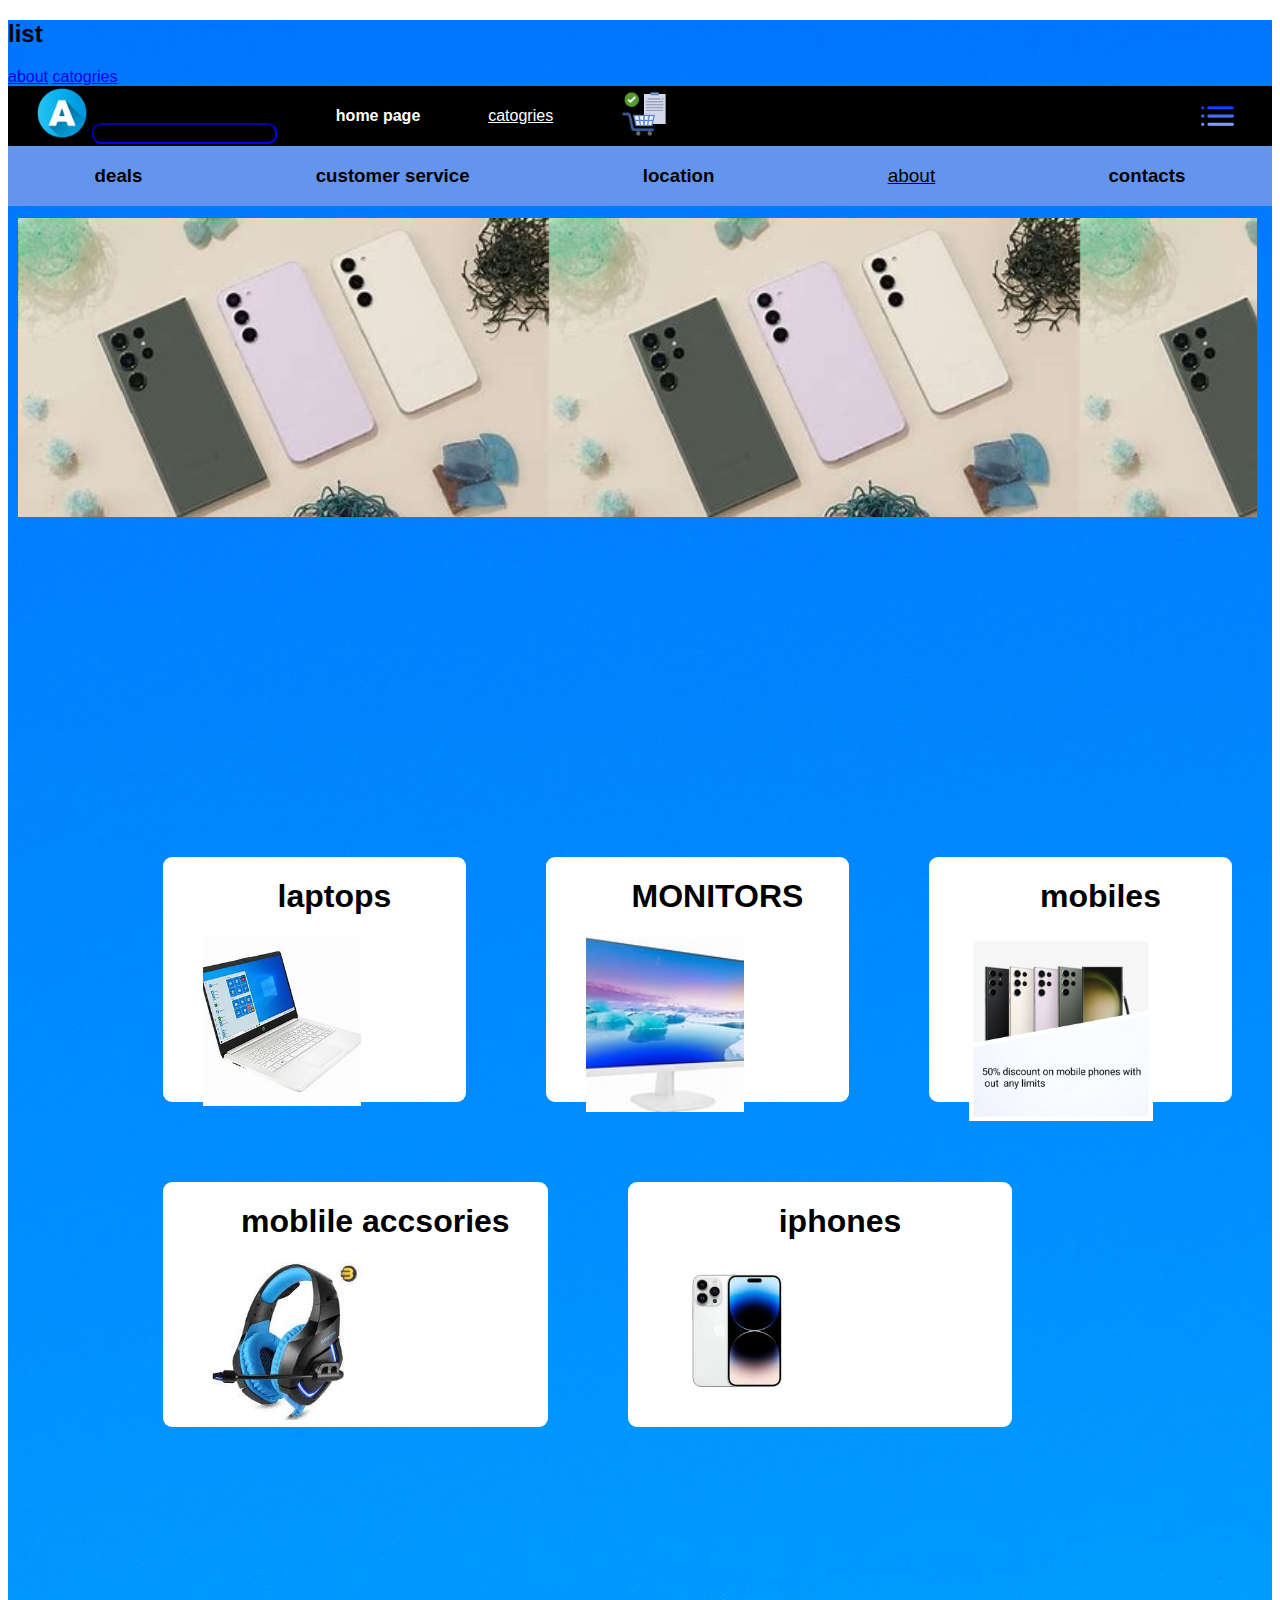
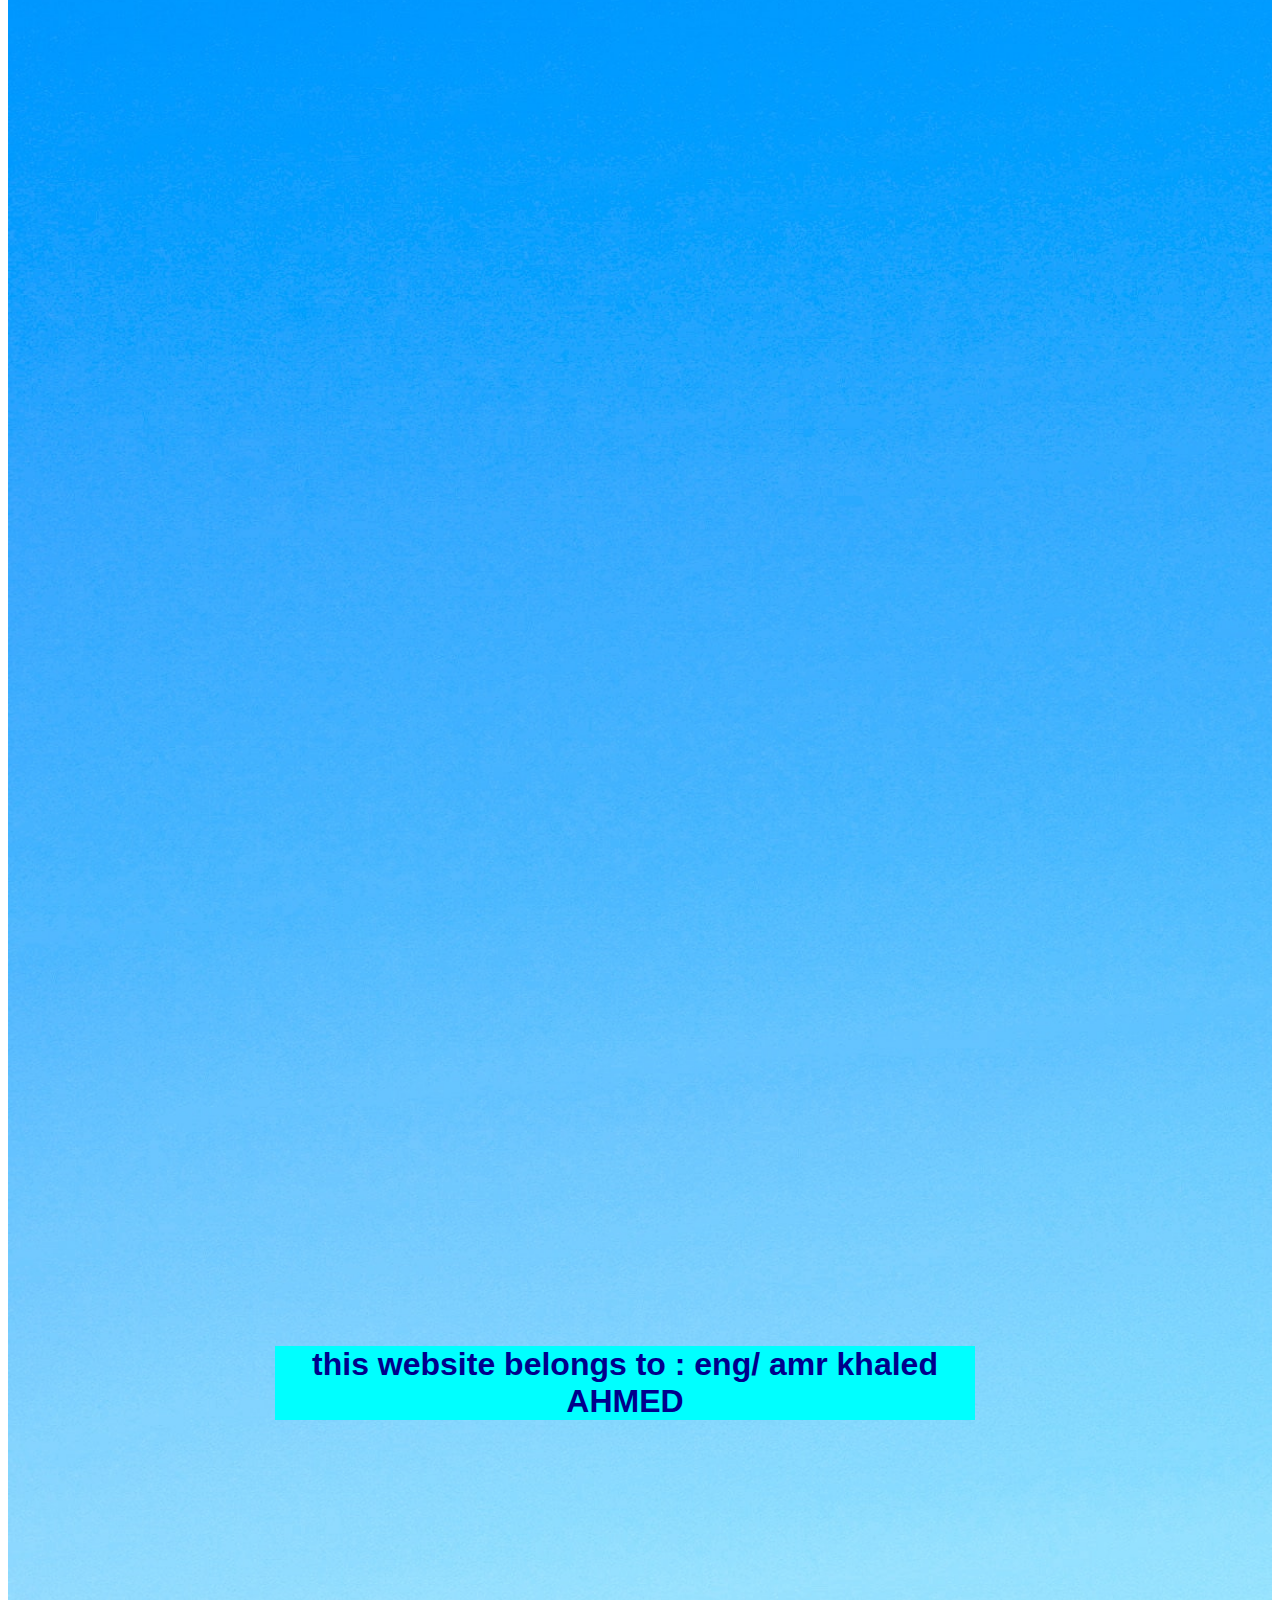
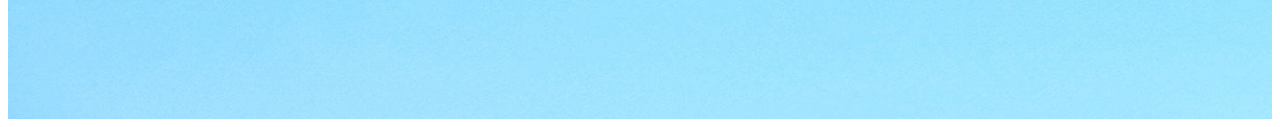
<file: list.html>
<!DOCTYPE html>
<html>

<head>
   <title>AMR MARKET</title>
    <meta charset="utf-8">
    <link rel="stylesheet" href='market.css'>
    
    
    
    </head>

<body>

    
     <div class="m">
     <h2>list</h2>
         <a href="indexgabou.html">about</a>
         <a href="cat.html">catogries</a>
         
    <div class="nav1">
       <div class="nava">
       <img src="letter-a.png" width="50 px">
           <input  class="search"type="search">
          
           </div>
        
        <h4>home page</h4>
        <a  class="cat1" href="cat.html">catogries</a>
        <div class="cart">
           <a href="cart.html"><img src="order.png" width="9%"></a> 
        
            </div>
        
        <img class="color" src="list%20(1).png" width=4%>
       
        </div>
         <div class="nav2">
         <h3>deals</h3>
             <h3>customer service</h3>
             <h3>location</h3>
             <a class="cat2" href="marketabout.html">about</a>
             <h3>contacts</h3>
         
         </div>
       <div class="deal">
        
         </div>
      <div class="catogries">
          <div class="cs">
         <div class="c1"><h1>laptops</h1>
            <a href="laptops.html">  <img src="download%20(2).jpeg" width=60%></a>
              </div>
              <div class="c1"><h1>MONITORS</h1>
            <a href="laptops.html">  <img src='th.jpeg' width=60%></a>
              </div>
         <div class="c1"><h1 >mobiles</h1>
          <a href="mobile.html">    <img src='deal.jpg'width=70%></a>
              </div>
              </div>
          <div class='css'>
         <div class="c1"><h1>moblile accsories</h1> <img src=download.jpeg width="46%"></div>
         <div class="c1"><h1>iphones</h1>
          <a href="mobile.html"><img src="iphone.jpeg"width=40%></a>
             
              </div>
              
              </div>
          
         </div>
         <div class="top">
         <h1> this website belongs to : eng/ amr khaled AHMED</h1>
         
         
         </div>
       </div>
   
    
  

    </body>


</html>
</file>
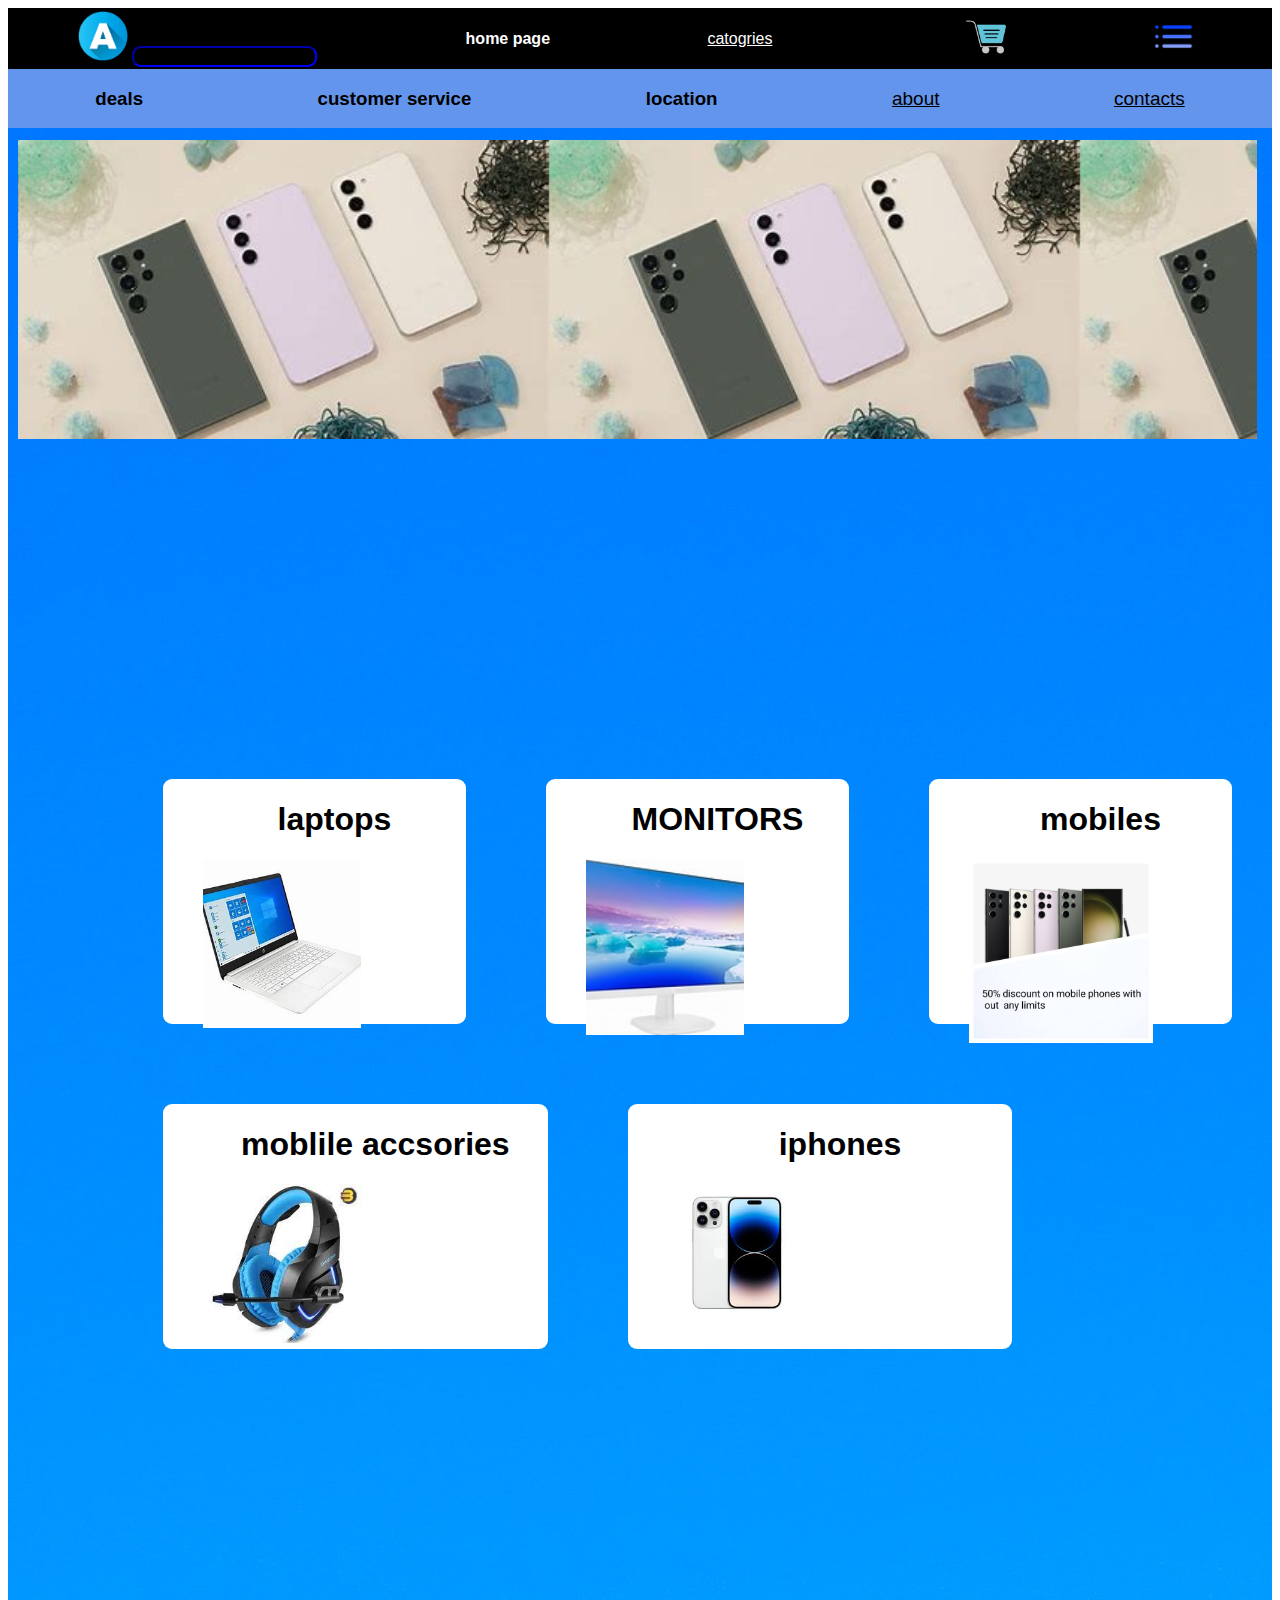
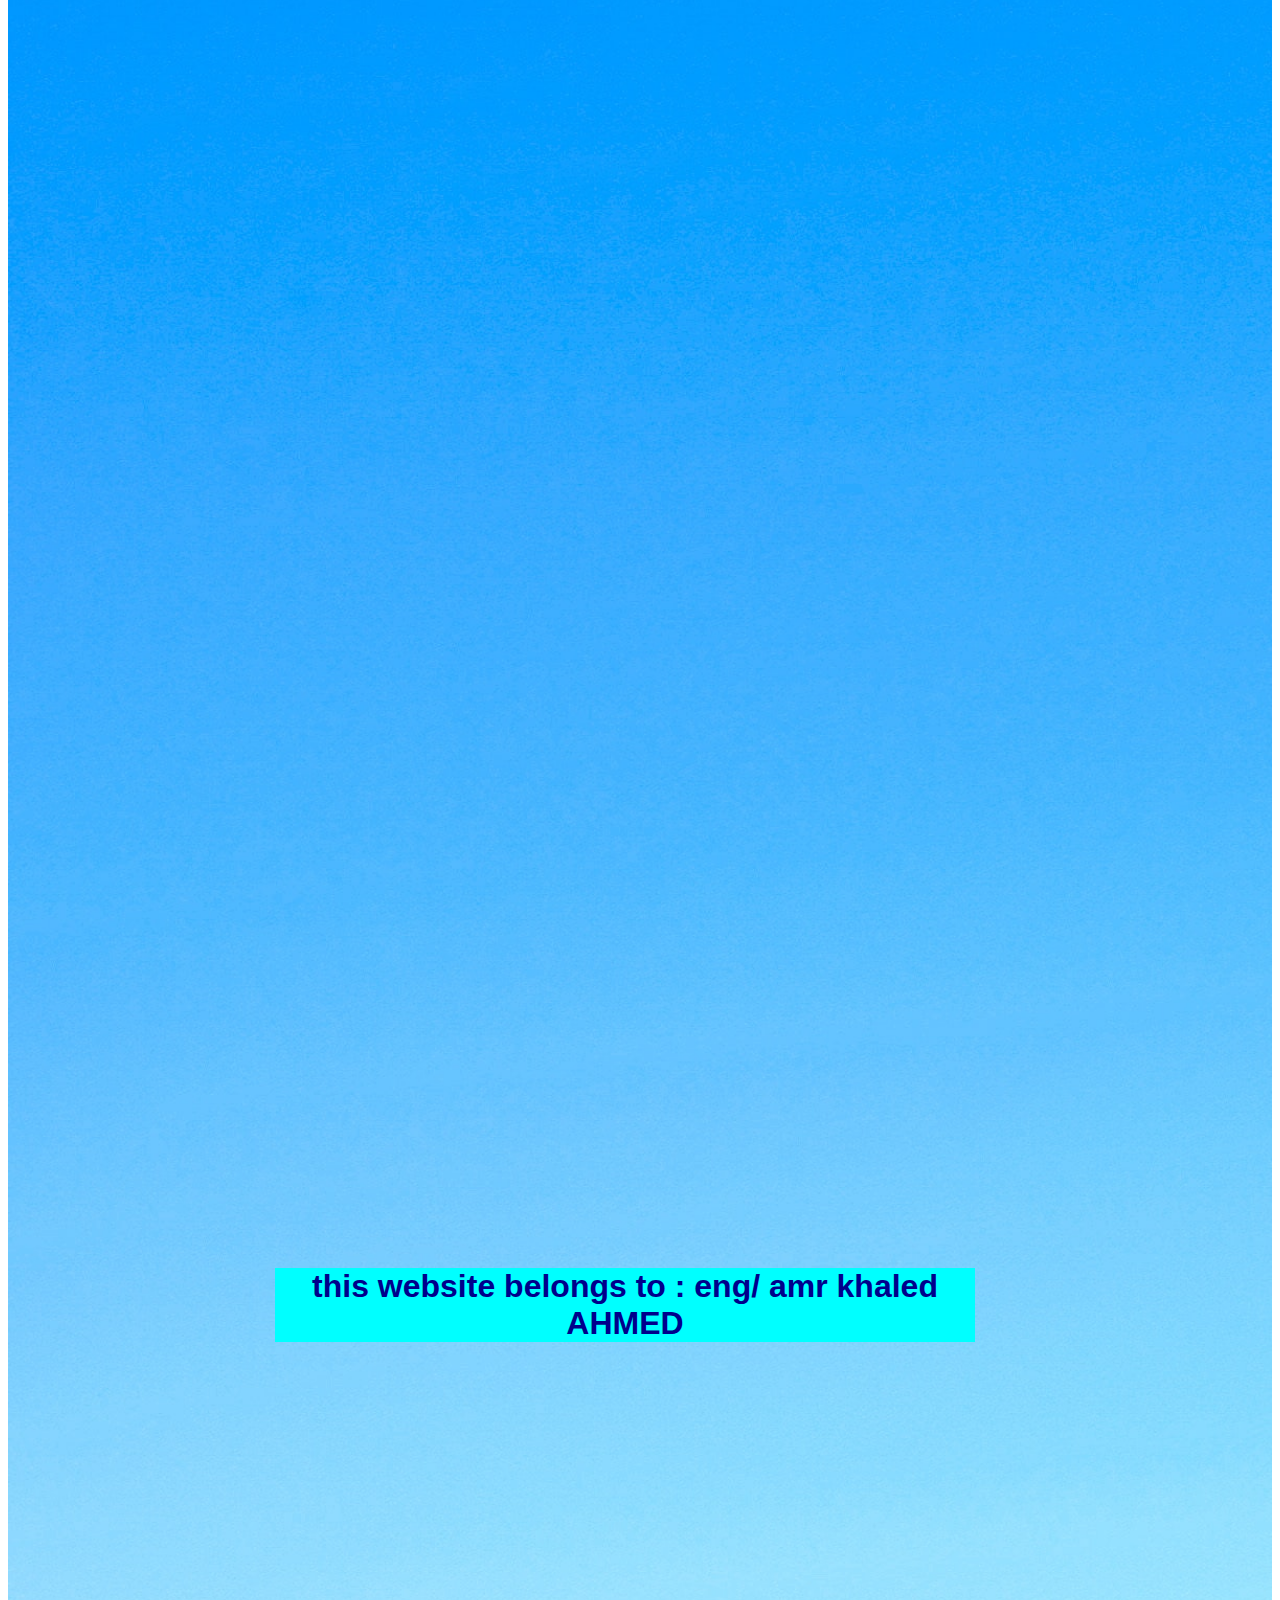
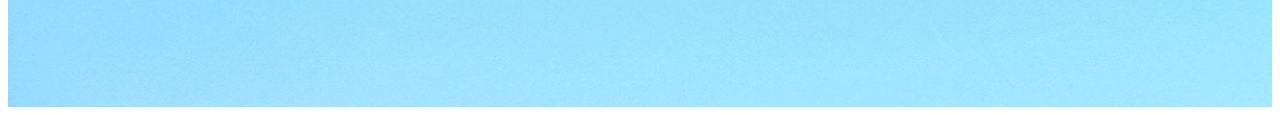
<file: lisxt.html>
<!DOCTYPE html>
<html>

<head>
   <title>AMR MARKET signing up</title>
    <meta charset="utf-8">
    <link rel="stylesheet" href='market.css'>
    
    
    
    </head>

<body>

    
     <div class="m">
    
    <div class="nav1">
       <div class="nava">
       <img src="letter-a.png" width="50 px">
           <input  class="search"type="search">
          
           </div>
        
        <h4 class="home h2">home page</h4>
        <a  class="cat1" href="cat.html">catogries</a>
        <div class="cart">
           <a class="png" href="cart.html"><img src="shopping-cart.png" width="40px"></a> 
        
            </div>
        
  <a href="mainpage.html" class="r5"> <img class="color" src="list%20(1).png" width=57px></a>
       
        </div>
         <div class="nav2">
         <h3>deals</h3>
             <h3>customer service</h3>
             <h3>location</h3>
             <a class="cat2" href="marketabout.html">about</a>
             <a  class="contx"href="cont.html">contacts</a>
         
         </div>
       <div class="deal">
        
         </div>
      <div class="catogries">
          <div class="cs">
         <div class="c1"><h1>laptops</h1>
            <a href="laptops.html">  <img src="download%20(2).jpeg" width=60%></a>
              </div>
              <div class="c1"><h1>MONITORS</h1>
            <a href="laptops.html">  <img src='th.jpeg' width=60%></a>
              </div>
         <div class="c1"><h1 >mobiles</h1>
          <a href="mobile.html">    <img src='deal.jpg'width=70%></a>
              </div>
              </div>
          <div class='css'>
         <div class="c1"><h1>moblile accsories</h1> <img src=download.jpeg width="46%"></div>
         <div class="c1"><h1>iphones</h1>
          <a href="mobile.html"><img src="iphone.jpeg"width=40%></a>
             
              </div>
              
              </div>
          
         </div>
         <div class="top">
         <h1> this website belongs to : eng/ amr khaled AHMED</h1>
         
         
         </div>
       </div>
   
    
  

    </body>


</html>
</file>
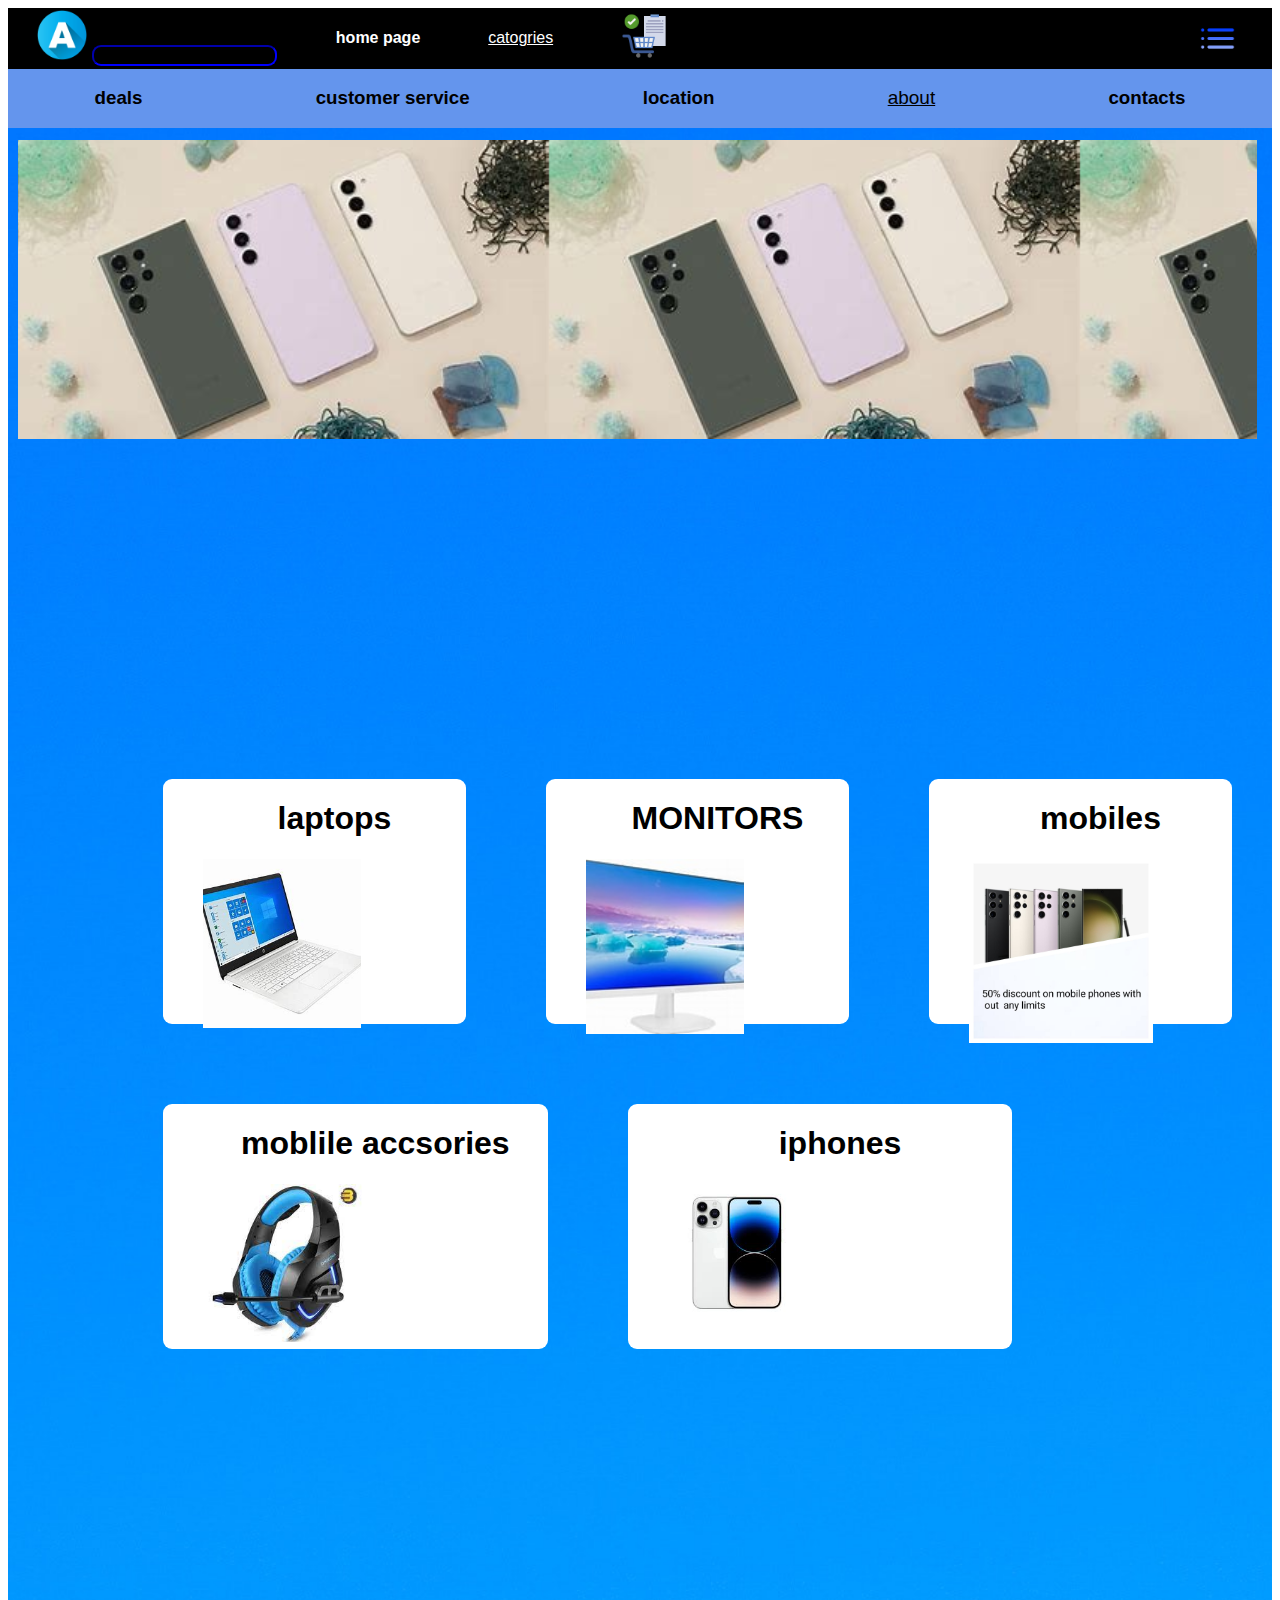
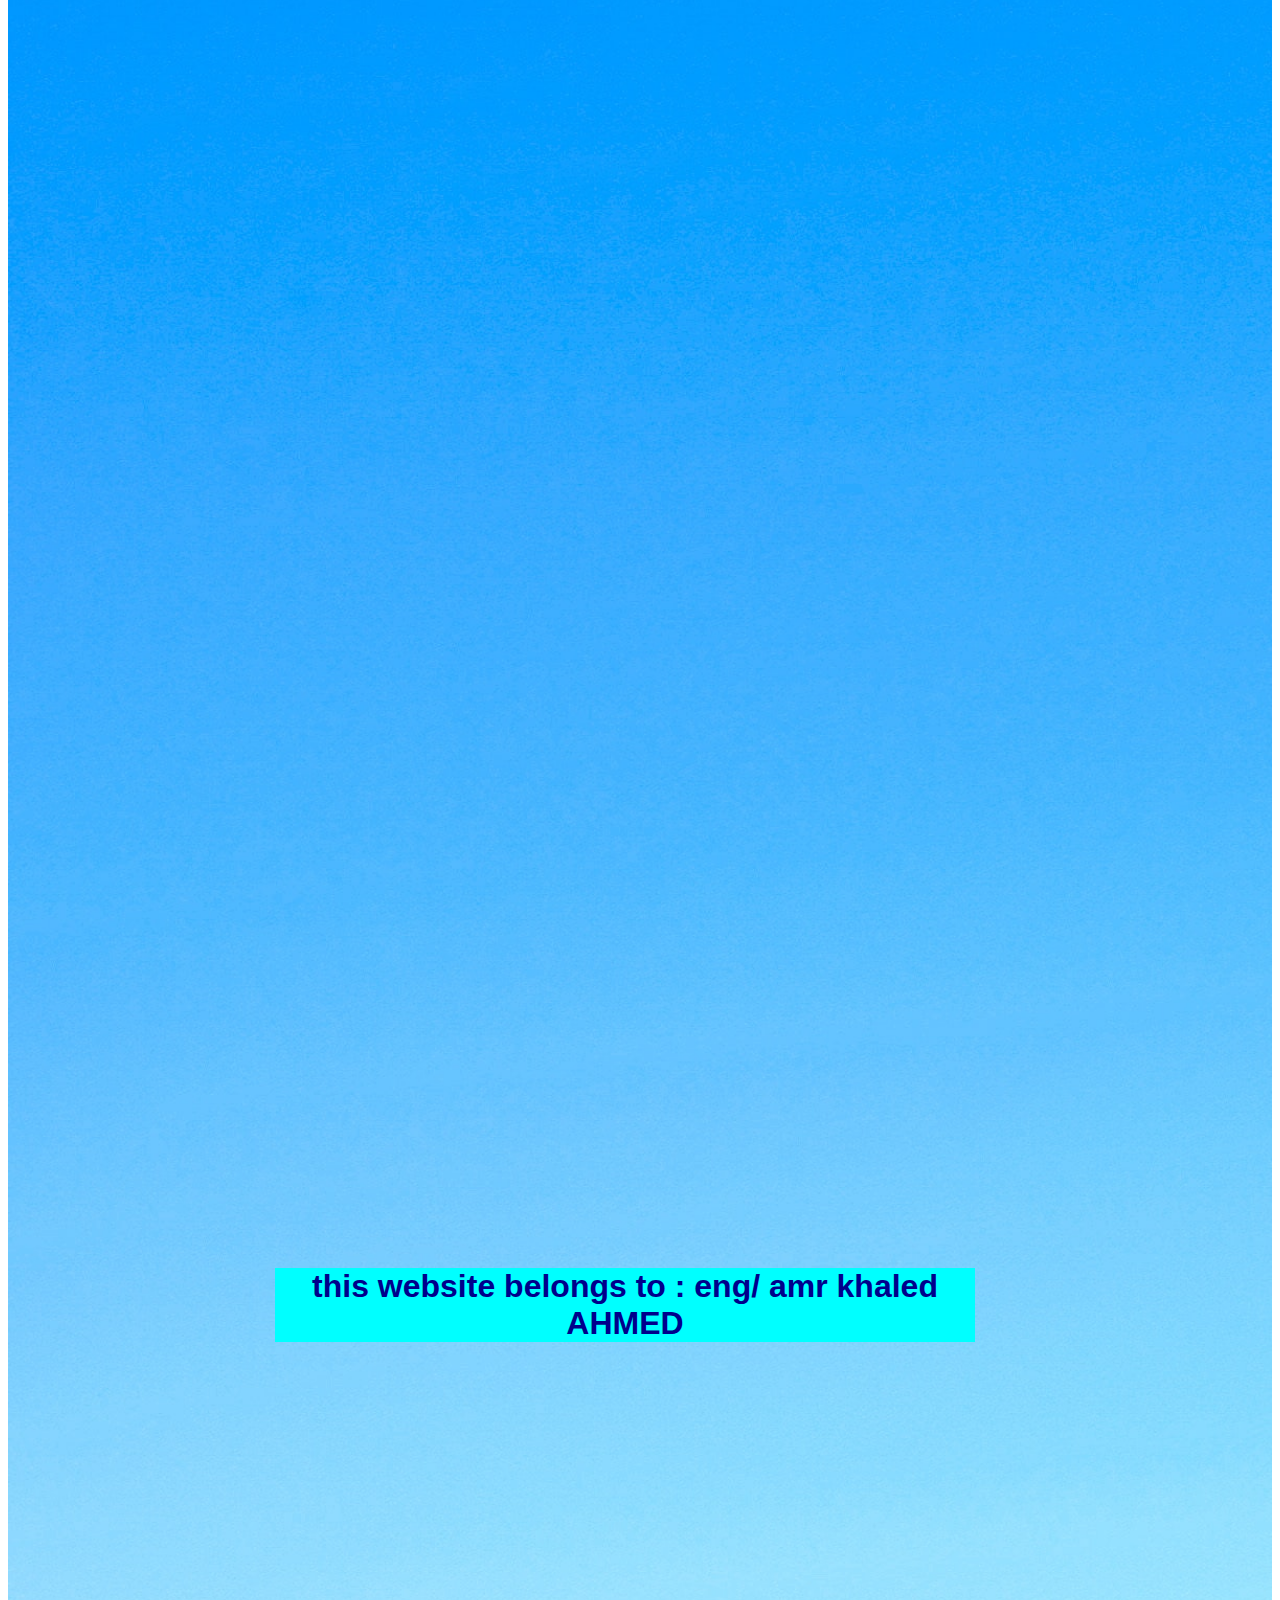
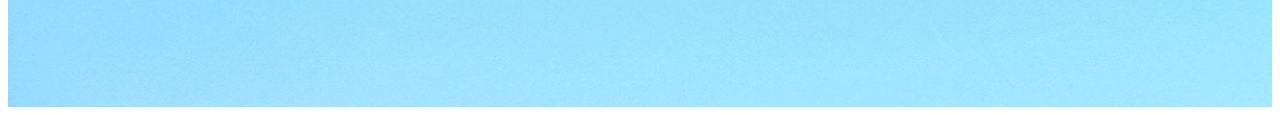
<file: main2.html>
<!DOCTYPE html>
<html>

<head>
   <title>AMR MARKET signing up</title>
    <meta charset="utf-8">
    <link rel="stylesheet" href='market.css'>
    
    
    
    </head>

<body>

    
     <div class="m">
     
         
    <div class="nav1">
       <div class="nava">
       <img src="letter-a.png" width="50 px">
           <input  class="search"type="search">
          
           </div>
        
        <h4>home page</h4>
        <a  class="cat1" href="cat.html">catogries</a>
        <div class="cart">
           <a href="cart.html"><img src="order.png" width="9%"></a> 
        
            </div>
        
        <img class="color" src="list%20(1).png" width=4%>
       
        </div>
         <div class="nav2">
         <h3>deals</h3>
             <h3>customer service</h3>
             <h3>location</h3>
             <a class="cat2" href="marketabout.html">about</a>
             <h3>contacts</h3>
         
         </div>
       <div class="deal">
        
         </div>
      <div class="catogries">
          <div class="cs">
         <div class="c1"><h1>laptops</h1>
            <a href="laptops.html">  <img src="download%20(2).jpeg" width=60%></a>
              </div>
              <div class="c1"><h1>MONITORS</h1>
            <a href="laptops.html">  <img src='th.jpeg' width=60%></a>
              </div>
         <div class="c1"><h1 >mobiles</h1>
          <a href="mobile.html">    <img src='deal.jpg'width=70%></a>
              </div>
              </div>
          <div class='css'>
         <div class="c1"><h1>moblile accsories</h1> <img src=download.jpeg width="46%"></div>
         <div class="c1"><h1>iphones</h1>
          <a href="mobile.html"><img src="iphone.jpeg"width=40%></a>
             
              </div>
              
              </div>
          
         </div>
         <div class="top">
         <h1> this website belongs to : eng/ amr khaled AHMED</h1>
         
         
         </div>
       </div>
   
    
  

    </body>


</html>

<script>
window.alert('signing in done succesfully');
</script>
</file>
<file: market.css>
*{
   font-family: arial;
 }
div.m{
    background-image: url('blue.jpg');
  background-size: cover;
    height: 3299px;
}
div.nav{
    background-color: black;
   justify-content: center;
    color: white;
    display: flex;
}
div.nav img {
    width=6%;
    
    
}

input{
    background-color: transparent;
    border-color:blue ;
    border-radius: 9px;
    color: blue;
   
}
div.privacy{
    display: flex;
    margin-left: 456px;
}
h1.alert{
    color:darkblue; 
    margin-left: 434px;
}
div.joinform{
    margin-left: 456px;
    border: 2px solid black;
    border-radius: 4px;
    justify-content: center;
    padding-left: 19px;
    padding-left: -123px;
    width: 234px;
    padding: 10px;
    padding-bottom: 29px;
    
}
a.joinf{
    color:brown;
    background-color: aqua;
    border:2px solid green;
    
    border-radius: 7px;
    padding: 11px;
    margin-top: 8px;
    margin-left: 499px;
    padding-top: -4px;
}
h2.info{
   margin-left: 468px; 
    color:brown;
}
div.butt2{
   color:brown;
    background-color: aqua;
    border:2px solid green;
    width: 49px;
    border-radius: 7px;
    padding: 11px;
    margin-top: 18px;
    margin-left: 499px;
    padding-top: -4px 
}
div.nav1{
    background-color: black;
    justify-content: space-around;
    color: white;
    display: flex;
    align-items: center;
}

div.nav{
    justify-content: space-around;
    align-items: center;
    
}
input.search{
   padding: -9px; 
    
}

div.cart{
    display: flex;
    
}

div.navd{
    
 background-color: black;
  
    color: white;
    display: flex;
justify-content: center;
}
div.nav2{
 background-color: cornflowerblue;
 display: flex;
    justify-content: space-around;
    
}
div.deal{
    width: 98%;
    height:299px;
    background-color: white;
    background-image: url('t9si9p6x.png');
    background-size: contain;
    margin-left: 10px;
    margin-right: 10px;
    margin-top: 12px;
}
a.mr{
   color: white;
}
h3.carth3{
   margin-left: 456px;
    color: blueviolet;
}
div.cs,div.css{
    display: flex;
    
}
div.c1{
    background-color: white;
    width: 30%;
    border-radius: 9px;
    height: 245px;
    margin-left: 12px;
    margin-bottom: 22px;
    margin: 40px;
    padding-left: 40px;
}
div.catogries{
    margin-left: 115px;
    margin-top: 300px;
}
div.c2{
    background-color: white;
    display: block;
    width: 90%;
    margin-top: -50px;
}
div.c3{
     width: 50%;
   background-color: white;
    display: block;
    height: 360px;
    justify-content: flex-start;
    margin-left: -100px;
   
    
}
img.uu{
    padding-left: 6px;
}
h5.in{
    color: greenyellow;
}
h5.out{
    color:red;
    margin-left: 7px;
}
div.add{
    display: flex;
}
input.type{
    background-color: beige;
  height: 12px;
    width: 32px;
    border-radius: 5px;
}
h2.e3{
   margin-left: 470px;
    color:chocolate;
    
}
p.e4{
  color: blue;
    margin-left: 456px;
    
}
button.cartbu{
    
    height: 48px;
    width:99px;
    background-color:transparent;
    border-left-color: aqua;
    border-right-color:blueviolet;
    border-radius: 5px;
    border-bottom-color: aqua;
    border-top-color: blueviolet;
      
}
h4.pz{
    color: gold;
    margin-left: 50px;
}

div.first{
    display: flex;
    color: darkblue;
}
div.htextz{
 justify-content: center;
    
    align-items: center;
    color:indigo;
    margin-left: 436px;
    margin-top: 235px;
    height: 234px;
    width: 324px;
    border:2px darkblue solid;
    border-radius:7px; 
    
    
}
div.ourwe h3{
    color:darkblue;
}
h1.about{
    margin-left: 158px;
    color: greenyellow;
    width: 60%;
}
}
h3.egypt{
    
    color: red;
}
div.ourwe a{
    align-items: center;
}
a.cat1{
    color: white;
}
div.nav2{
    align-items: center;
    color: black;
}
div.egy{
    
  color: red;
}
a.cat2{
    color: black;
}
div.top{
  margin-top: 1479px; 
    margin-left: 267px;
    background-color: aqua;
    color: darkblue;
   width: 700px;
}
div.qty3{
  display: flex;  
}
input.qty2{
    width: 8%;
    height: 40px;
}
button.cartbu{
display:block;
}
a.href{
    color: white;
}
div.index1{
    
    color: white;
    font-family: sans-serif;
    margin-left: 459px;
}
div.index1 button{
     height: 48px;
    width:99px;
    background-color:transparent;
    border-left-color: aqua;
    border-right-color:blueviolet;
    border-radius: 5px;
    border-bottom-color: aqua;
    border-top-color: blueviolet;
   
}
div.detailsx{
    margin-left: 478px;
    color: white;
    margin-top: 345px;
}
div.detailsx h2.red{
    color: red;
}
div.detailsx p{
    font-family: inherit;
    color: aqua;
   
    
}


h2.e3{
 
    color:darkblue;
    
}
p.e4{
    color: blueviolet;
   
   
   
}
h4.ps{
    text-decoration: line-through;
    text-decoration-color: red;
}

h1{text-align: center;}
h1.alert, .hello{margin-right: 423px;}
h4.home ,a.cat1{
    margin: -54px;
}
a.cat1{margin-right: 24px;}
a.png{margin-left: 45px;}
div.cont{text-align: center;
margin: auto;
justify-content: center;.
    color: brown;
    }
div.cont h4{
    border: 2px solid blue ;
    border-left-color: blueviolet;
    border-right-color: aqua;
    border-radius: 8px;
    padding-left:-45px;
    padding-right:-45px; 
    
}
a.contx{color: black; font-size: 22px;}
div.c2{
    width: 434px;
    margin-left: 256px;
    background-color:transparent;
    border: 2px solid;
    border-bottom-color: aqua;
    border-left-color: aqua;
     border-top-color:blueviolet;
    border-right-color:blueviolet;
    border-radius: 8px;
    margin-bottom: 134px;
}
div.c2 a{
    color: brown;;
    font-family: sans-serif;
font-size: 40px;
    line-height: 56px;
    
    
}
h4.h5{margin-left: 9px;}
div.list2 {margin-left:997px;
    width: 90%;
    background-color: burlywood;
color: blue;
height: 156px;
display: flex;
flex-direction: column;
outline-width: inherit;}
list2 a{margin-bottom: 7px; width: 99px;}
div.nav1 a{color: white;}
input.cabtn{margin-left: 488px;}
h1.versx{color: brown;
margin-top: 94px;}
h4.h2{margin-left: 36px;
margin-right: 45px;}
h4.home,a.cat1{margin: 9px;}
div.htextz{height: 325px;}
div.c3{height: 490px; width:80%; margin: auto; margin: 90px;}
div.c3 p{margin-left: 14px;}
h5.in{margin-left: 7px;}
h1.hello{font-size: 97px;}
div.index1 p {font-size: 45px;}
div.index1 button{padding-left: 50px; padding:10px;
}
div.nav2 a{font-size: 19px;


}
button.btny{background-color:aqua;border: none; }
div.amrx{ margin: 5px;   }
h3.carth3{font-size: 45px;}
</file>
